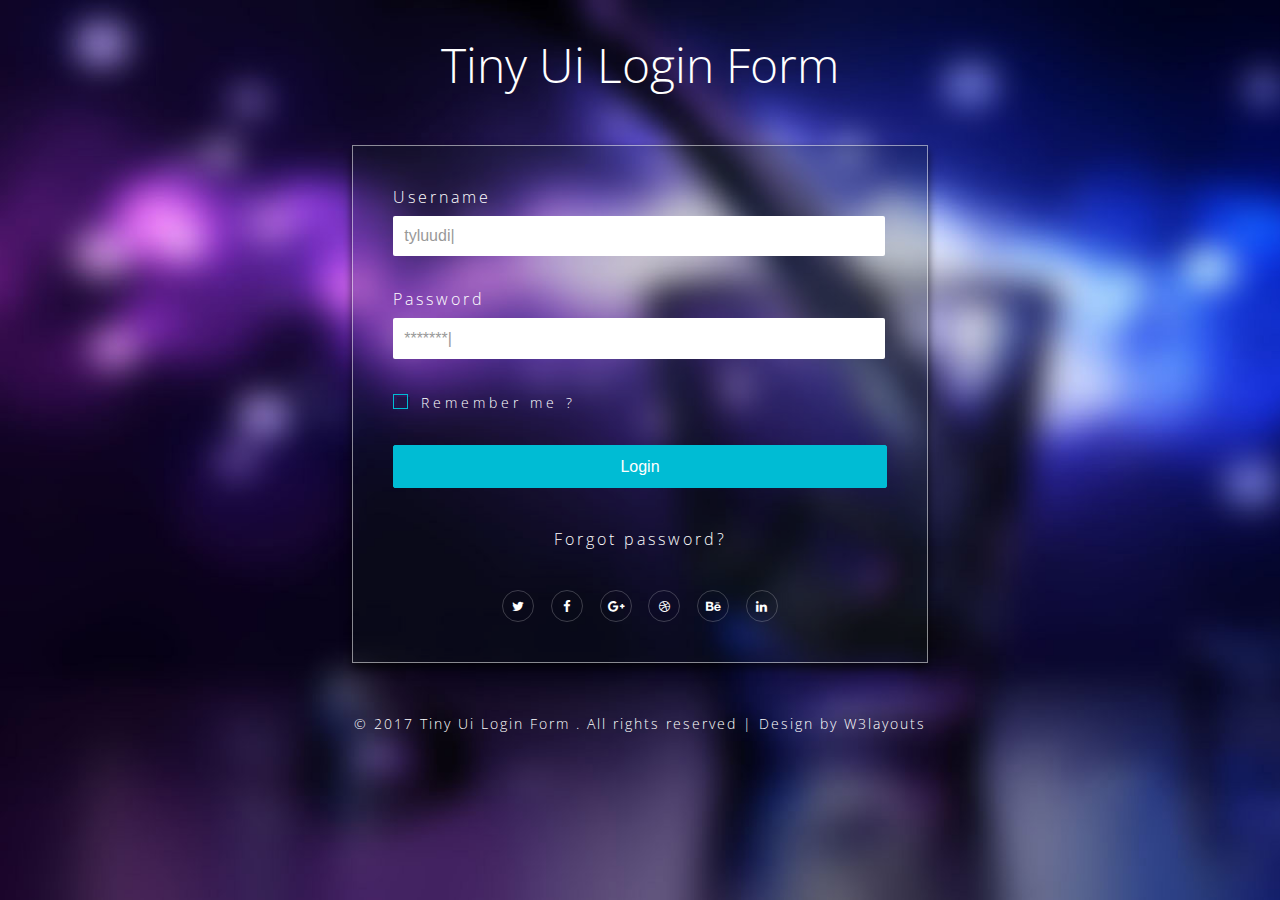
<file: Radius-login-php/resources/index.html>
<!--
Author: W3layouts
Author URL: http://w3layouts.com
License: Creative Commons Attribution 3.0 Unported
License URL: http://creativecommons.org/licenses/by/3.0/
-->
<!DOCTYPE html>
<html>
<head>
<title>Tiny Ui Login Form Flat Responsive Widget Template :: w3layouts</title>
<meta name="viewport" content="width=device-width, initial-scale=1">
<meta http-equiv="Content-Type" content="text/html; charset=utf-8" />
<meta name="keywords" content="Tiny Ui Login Form template Responsive, Login form web template,Flat Pricing tables,Flat Drop downs  Sign up Web Templates, Flat Web Templates, Login sign up Responsive web template, SmartPhone Compatible web template, free webdesigns for Nokia, Samsung, LG, SonyEricsson, Motorola web design" />
<script type="application/x-javascript"> addEventListener("load", function() { setTimeout(hideURLbar, 0); }, false); function hideURLbar(){ window.scrollTo(0,1); } </script>
<!-- Custom Theme files -->
<link href="css/style.css" rel="stylesheet" type="text/css" media="all" />
<link href="css/font-awesome.css" rel="stylesheet">		<!-- font-awesome icons -->
<!-- //Custom Theme files -->
<!-- web font -->
<link href='https://fonts.googleapis.com/css?family=Open+Sans:400,300,600,700,800' rel='stylesheet' type='text/css'><!--web font-->
<!-- //web font -->
</head>
<body>
	<!-- main -->
	<div class="main-agileits">
		<h1>Tiny Ui Login Form</h1>
		<div class="mainw3-agileinfo">
			<!-- login form -->
			<div class="login-form">  
				<div class="login-agileits-top"> 	
					<form action="#" method="post"> 
						<p>Username </p>
						<input id="input1" type="text" class="name" name="username" placeholder="Username" required=""/>
						<p>Password</p>
						<input id="input2" type="password" class="password" name="Password" placeholder=".........." required=""/>  
						<label class="anim">
							<input type="checkbox" class="checkbox">
							<span> Remember me ?</span> 
						</label>   
						<input type="submit" value="Login"> 
					</form> 	
				</div> 
				<div class="login-agileits-bottom"> 
					<h6><a href="#">Forgot password?</a></h6>
				</div>  
				<div class="social-w3lsicon">
					<a href="#" class="social-button twitter"><i class="fa fa-twitter"></i></a>
					<a href="#" class="social-button facebook"><i class="fa fa-facebook"></i></a> 
					<a href="#" class="social-button google"><i class="fa fa-google-plus"></i></a> 
					<a href="#" class="social-button drble"><i class="fa fa-dribbble"></i></a> 
					<a href="#" class="social-button be"><i class="fa fa-behance"></i></a> 
					<a href="#" class="social-button in"><i class="fa fa-linkedin"></i></a> 
				</div>  

			</div> 
		</div>	
	</div>	
	<!-- //main -->
	<!-- copyright -->
	<div class="w3copyright-agile">
		<p>© 2017 Tiny Ui Login Form . All rights reserved | Design by <a href="http://w3layouts.com/" target="_blank">W3layouts</a></p>
	</div>
	<!-- //copyright -->
	<!-- js -->  
	<script src="js/superplaceholder.js"></script>
	<script>
	superplaceholder({
			el: input1,
			sentences: [ 'tyluudinh', 'tyluu', 'dinhty.luu' ],
			options: {
				loop: true,
				startOnFocus: false
			}
		})
		superplaceholder({
			el: input2,
			sentences: [ '********', '******', '*****' ],
			options: {
				loop: true,
				startOnFocus: false 
			}
		})
	</script>
	<!-- //js --> 
</body>
</html>
</file>
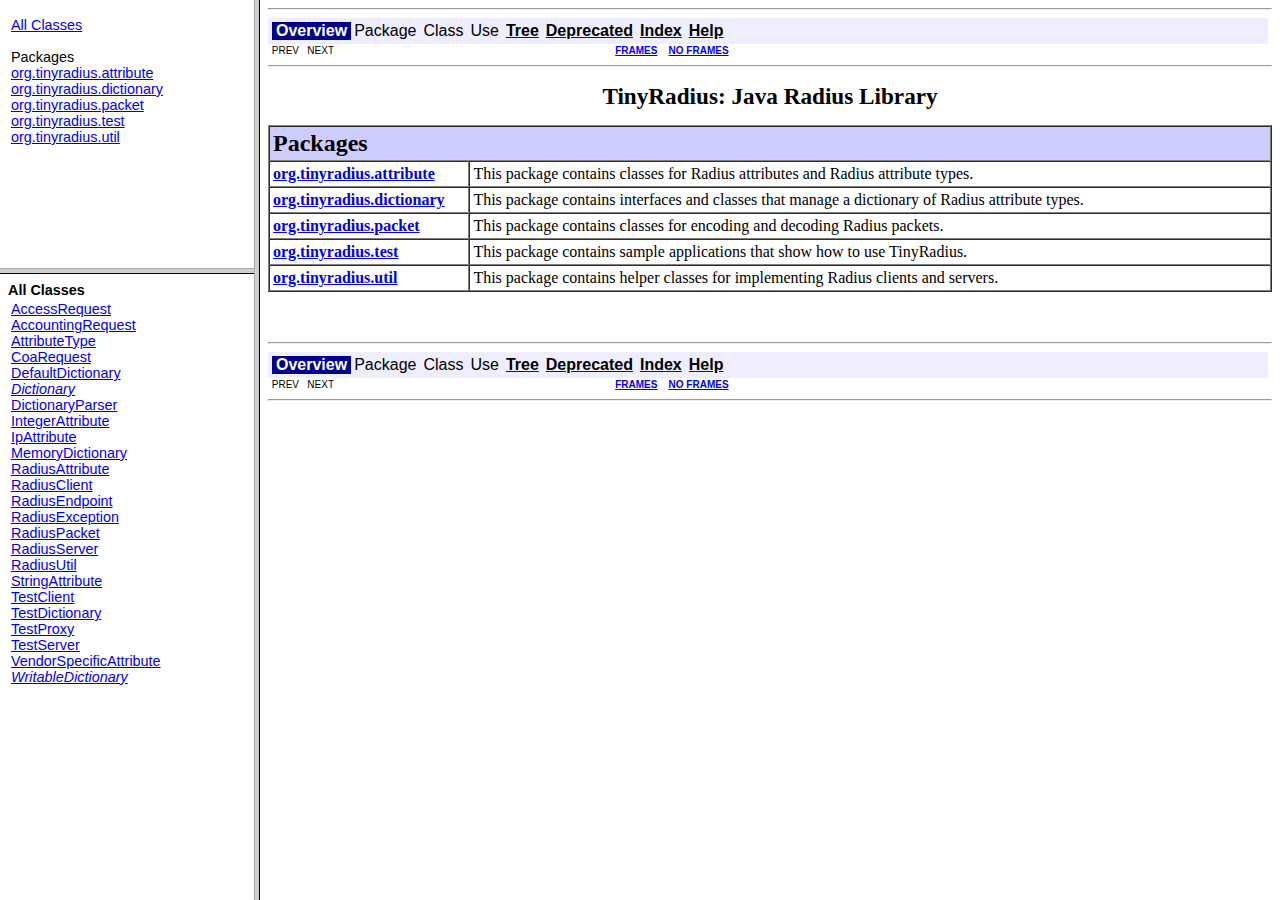
<file: Document/Lib/lib tiny radius/doc/apidoc/index.html>
<!DOCTYPE HTML PUBLIC "-//W3C//DTD HTML 4.01 Frameset//EN" "http://www.w3.org/TR/html4/frameset.dtd">
<!--NewPage-->
<HTML>
<HEAD>
<!-- Generated by javadoc on Wed Feb 03 16:51:54 CET 2010-->
<META http-equiv="Content-Type" content="text/html; charset=iso-8859-1">
<TITLE>
Generated Documentation (Untitled)
</TITLE>
<SCRIPT type="text/javascript">
    targetPage = "" + window.location.search;
    if (targetPage != "" && targetPage != "undefined")
        targetPage = targetPage.substring(1);
    if (targetPage.indexOf(":") != -1)
        targetPage = "undefined";
    function loadFrames() {
        if (targetPage != "" && targetPage != "undefined")
             top.classFrame.location = top.targetPage;
    }
</SCRIPT>
<NOSCRIPT>
</NOSCRIPT>
</HEAD>
<FRAMESET cols="20%,80%" title="" onLoad="top.loadFrames()">
<FRAMESET rows="30%,70%" title="" onLoad="top.loadFrames()">
<FRAME src="overview-frame.html" name="packageListFrame" title="All Packages">
<FRAME src="allclasses-frame.html" name="packageFrame" title="All classes and interfaces (except non-static nested types)">
</FRAMESET>
<FRAME src="overview-summary.html" name="classFrame" title="Package, class and interface descriptions" scrolling="yes">
<NOFRAMES>
<H2>
Frame Alert</H2>

<P>
This document is designed to be viewed using the frames feature. If you see this message, you are using a non-frame-capable web client.
<BR>
Link to<A HREF="overview-summary.html">Non-frame version.</A>
</NOFRAMES>
</FRAMESET>
</HTML>
</file>
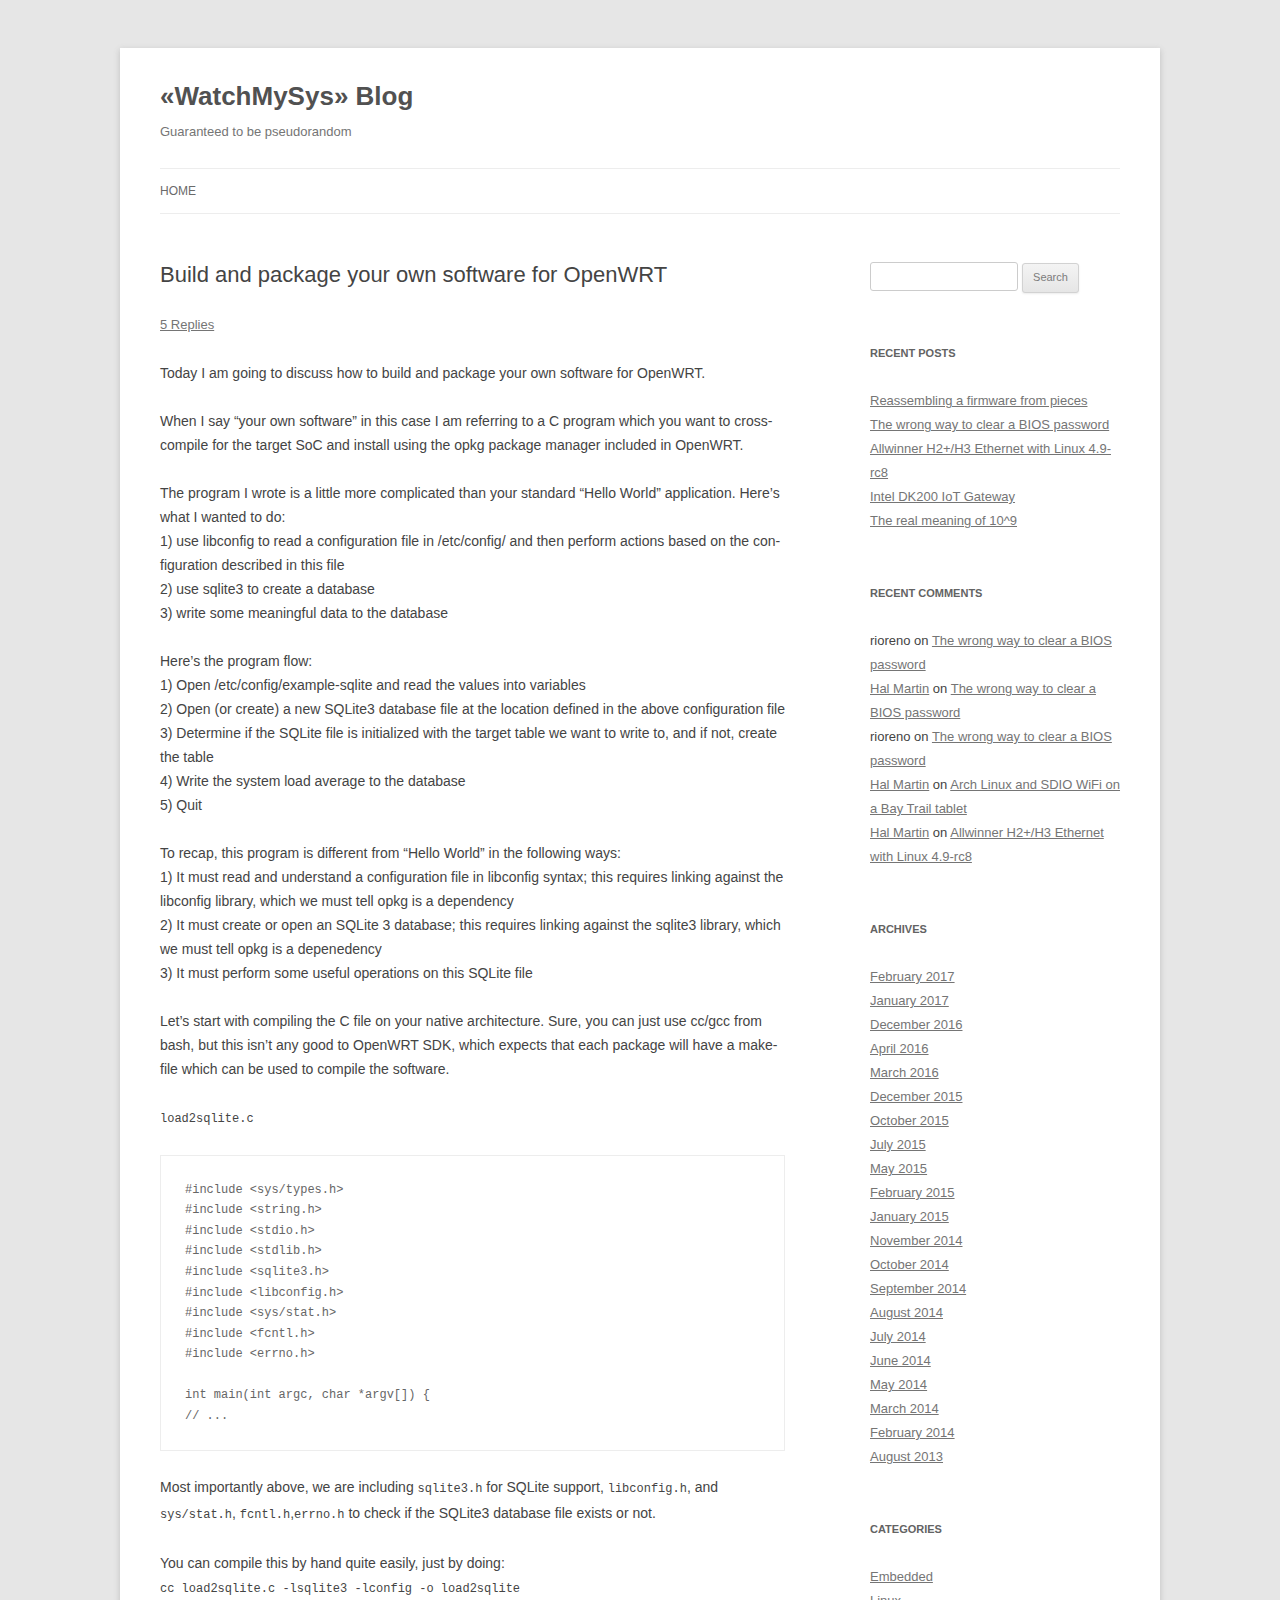
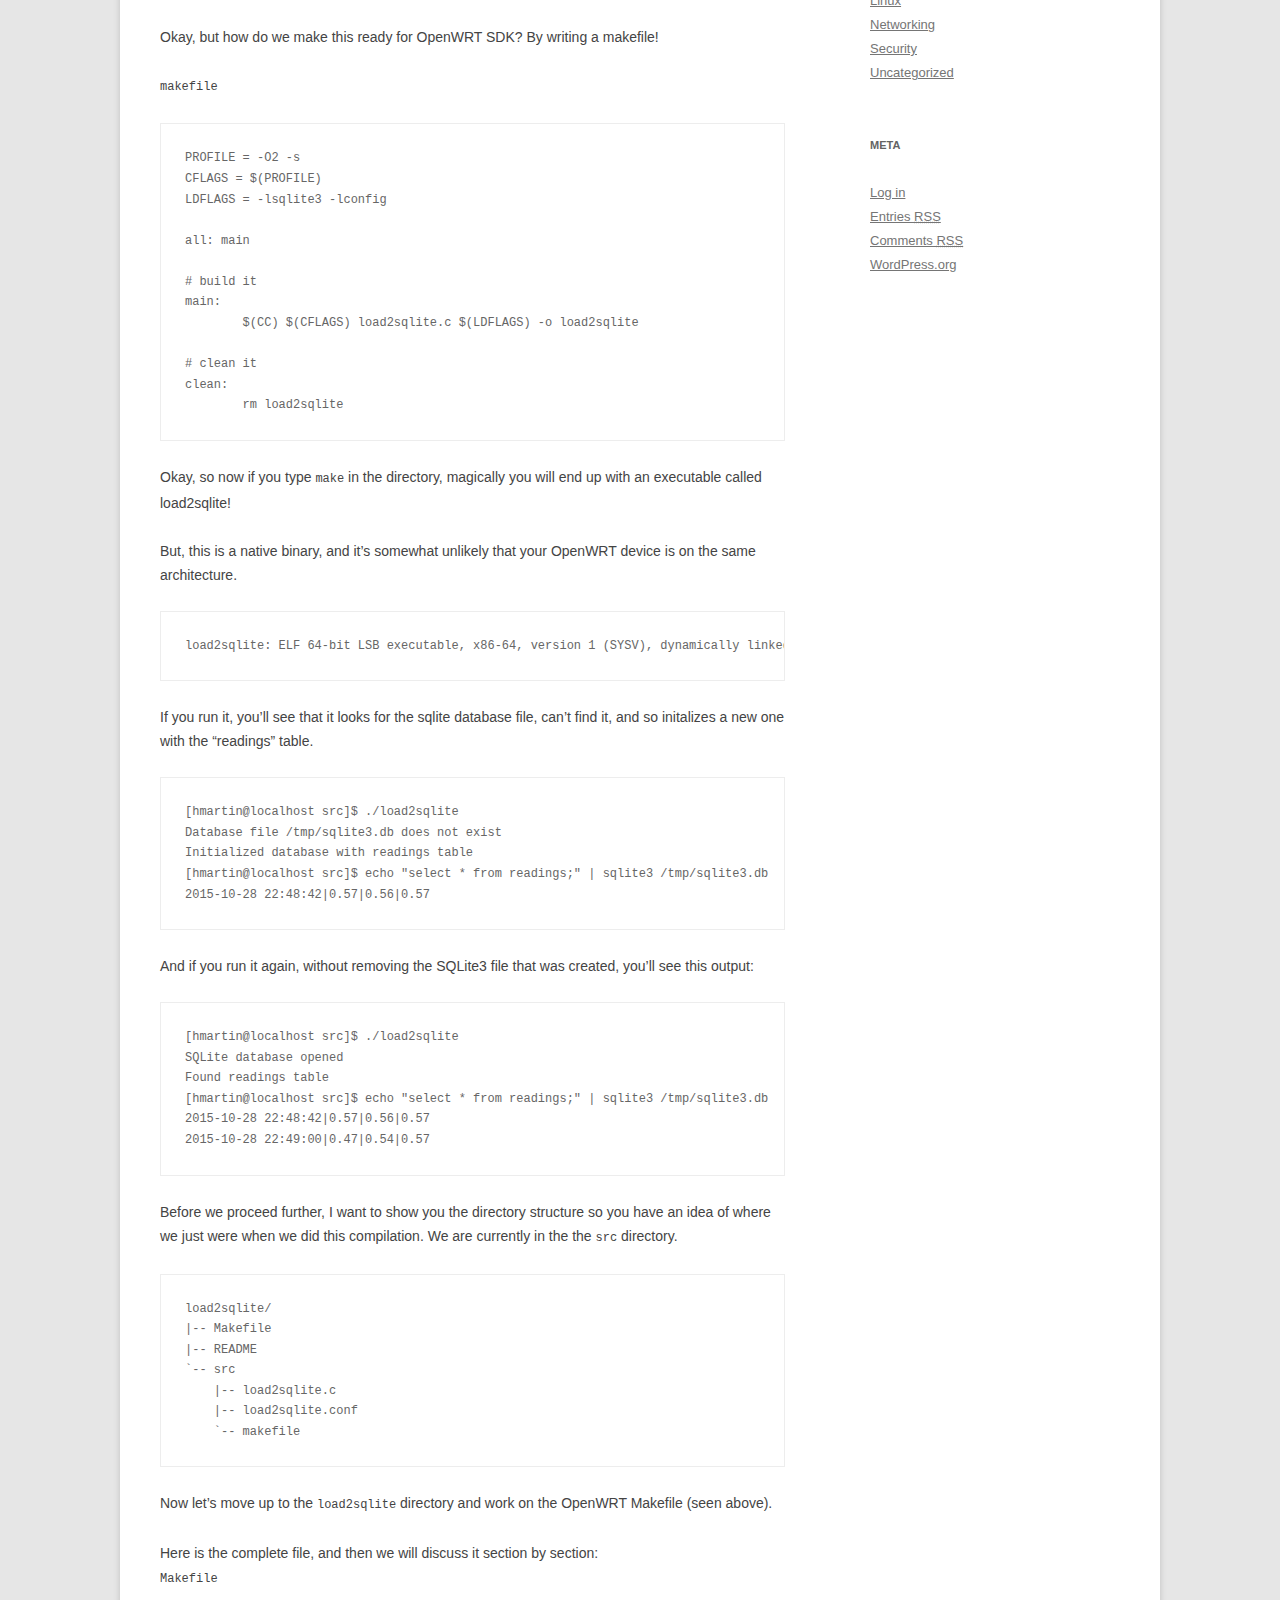
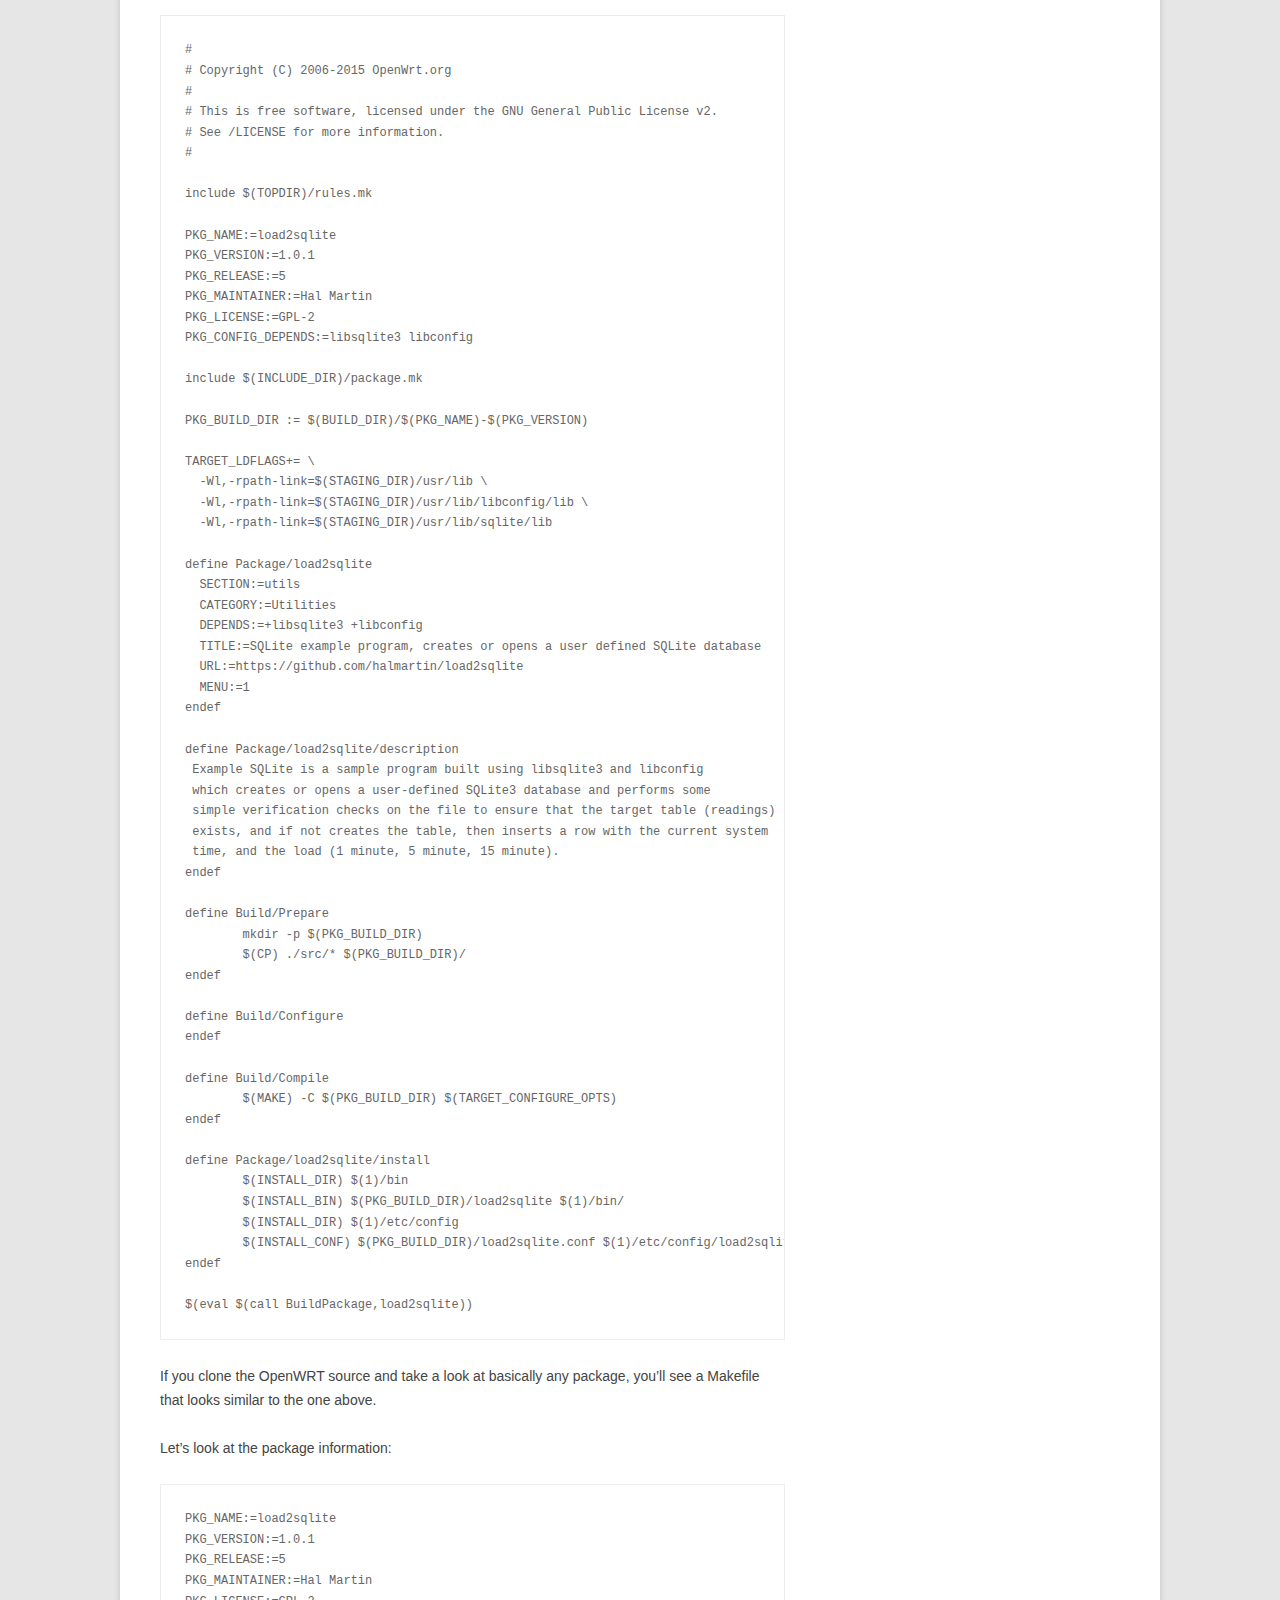
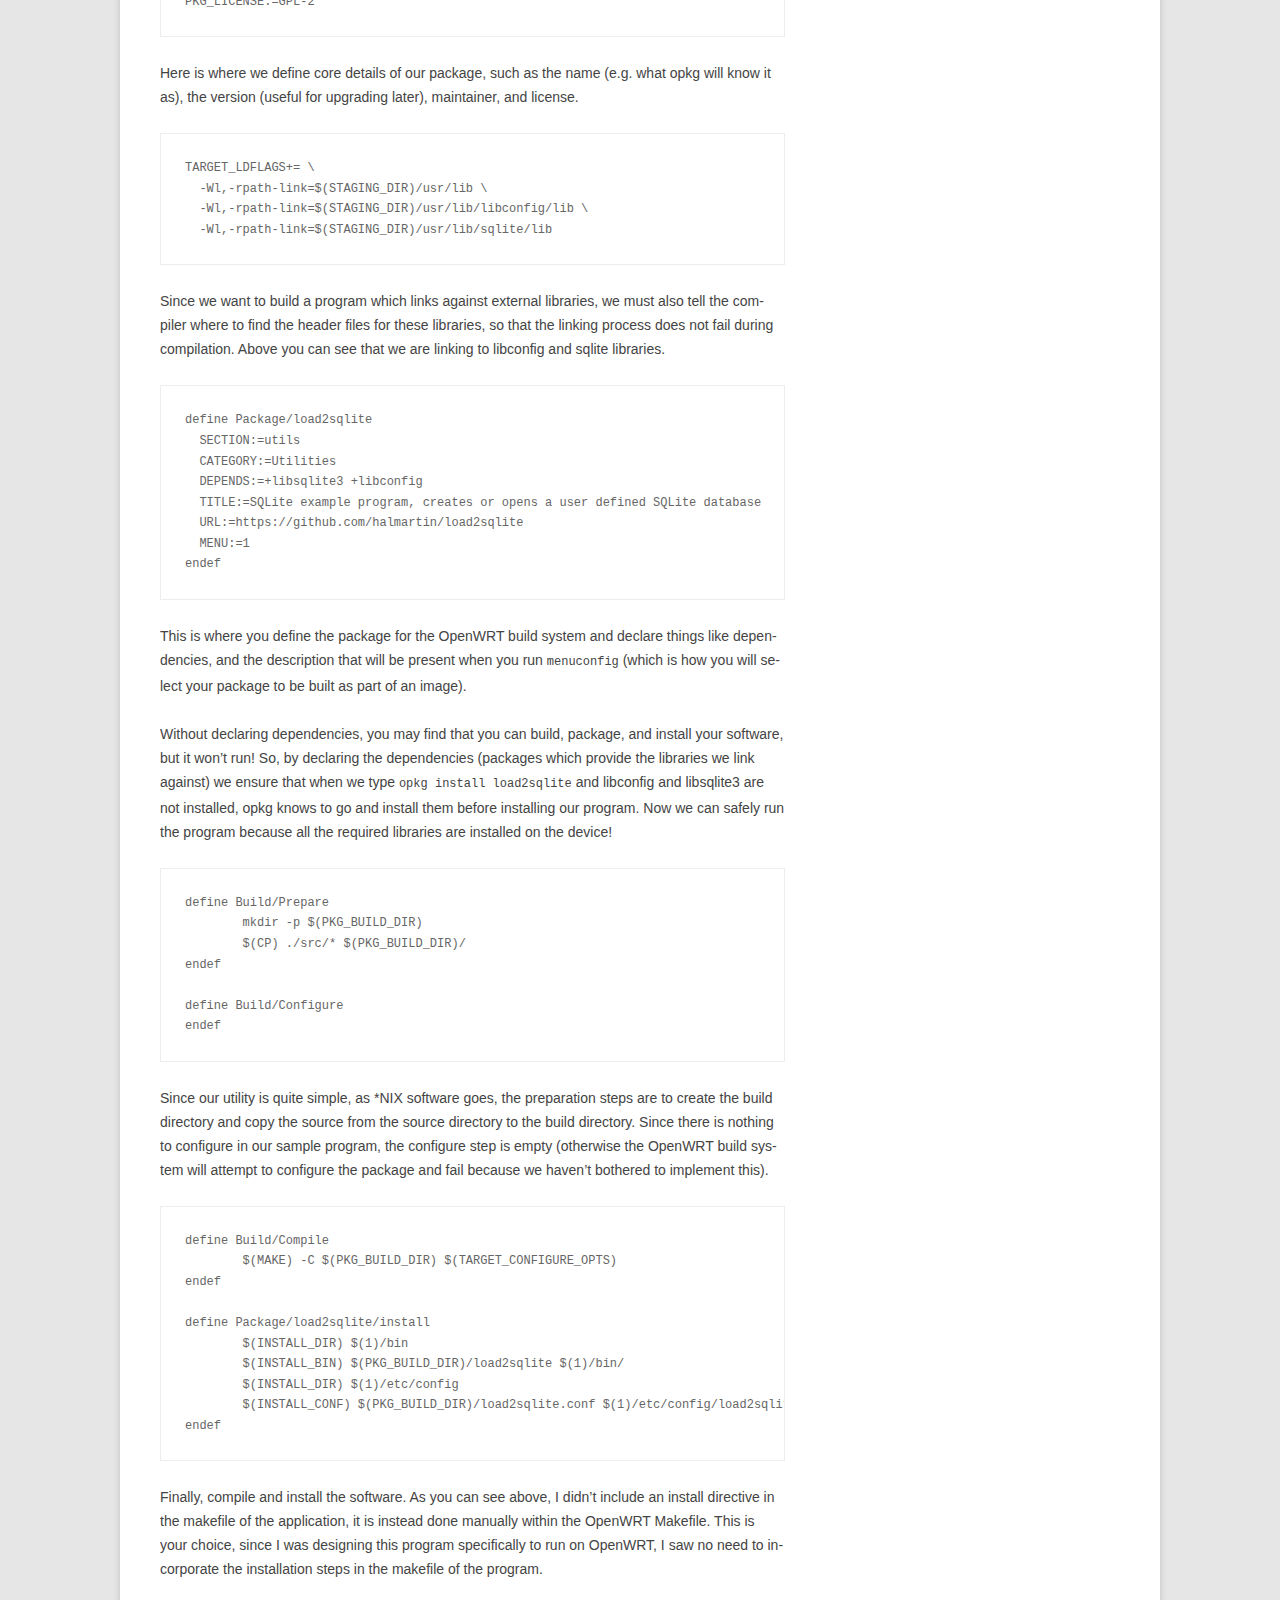
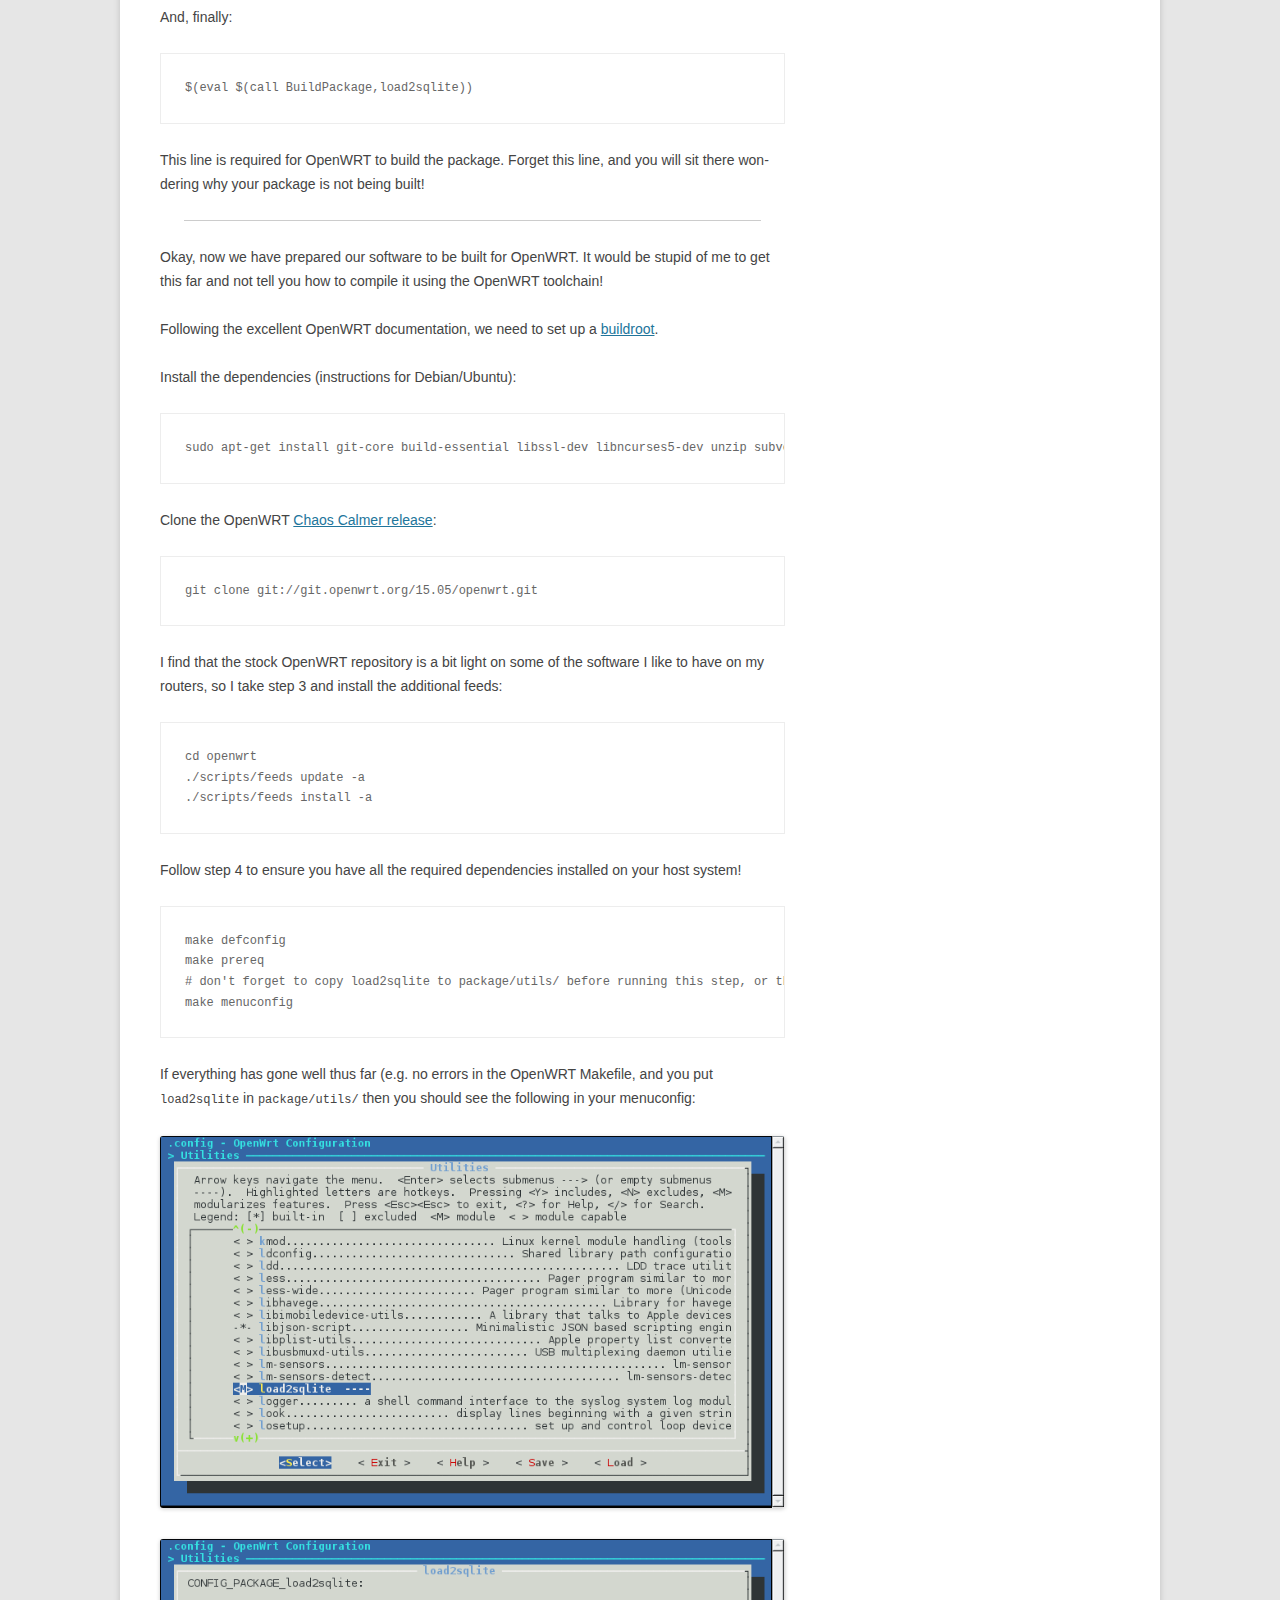
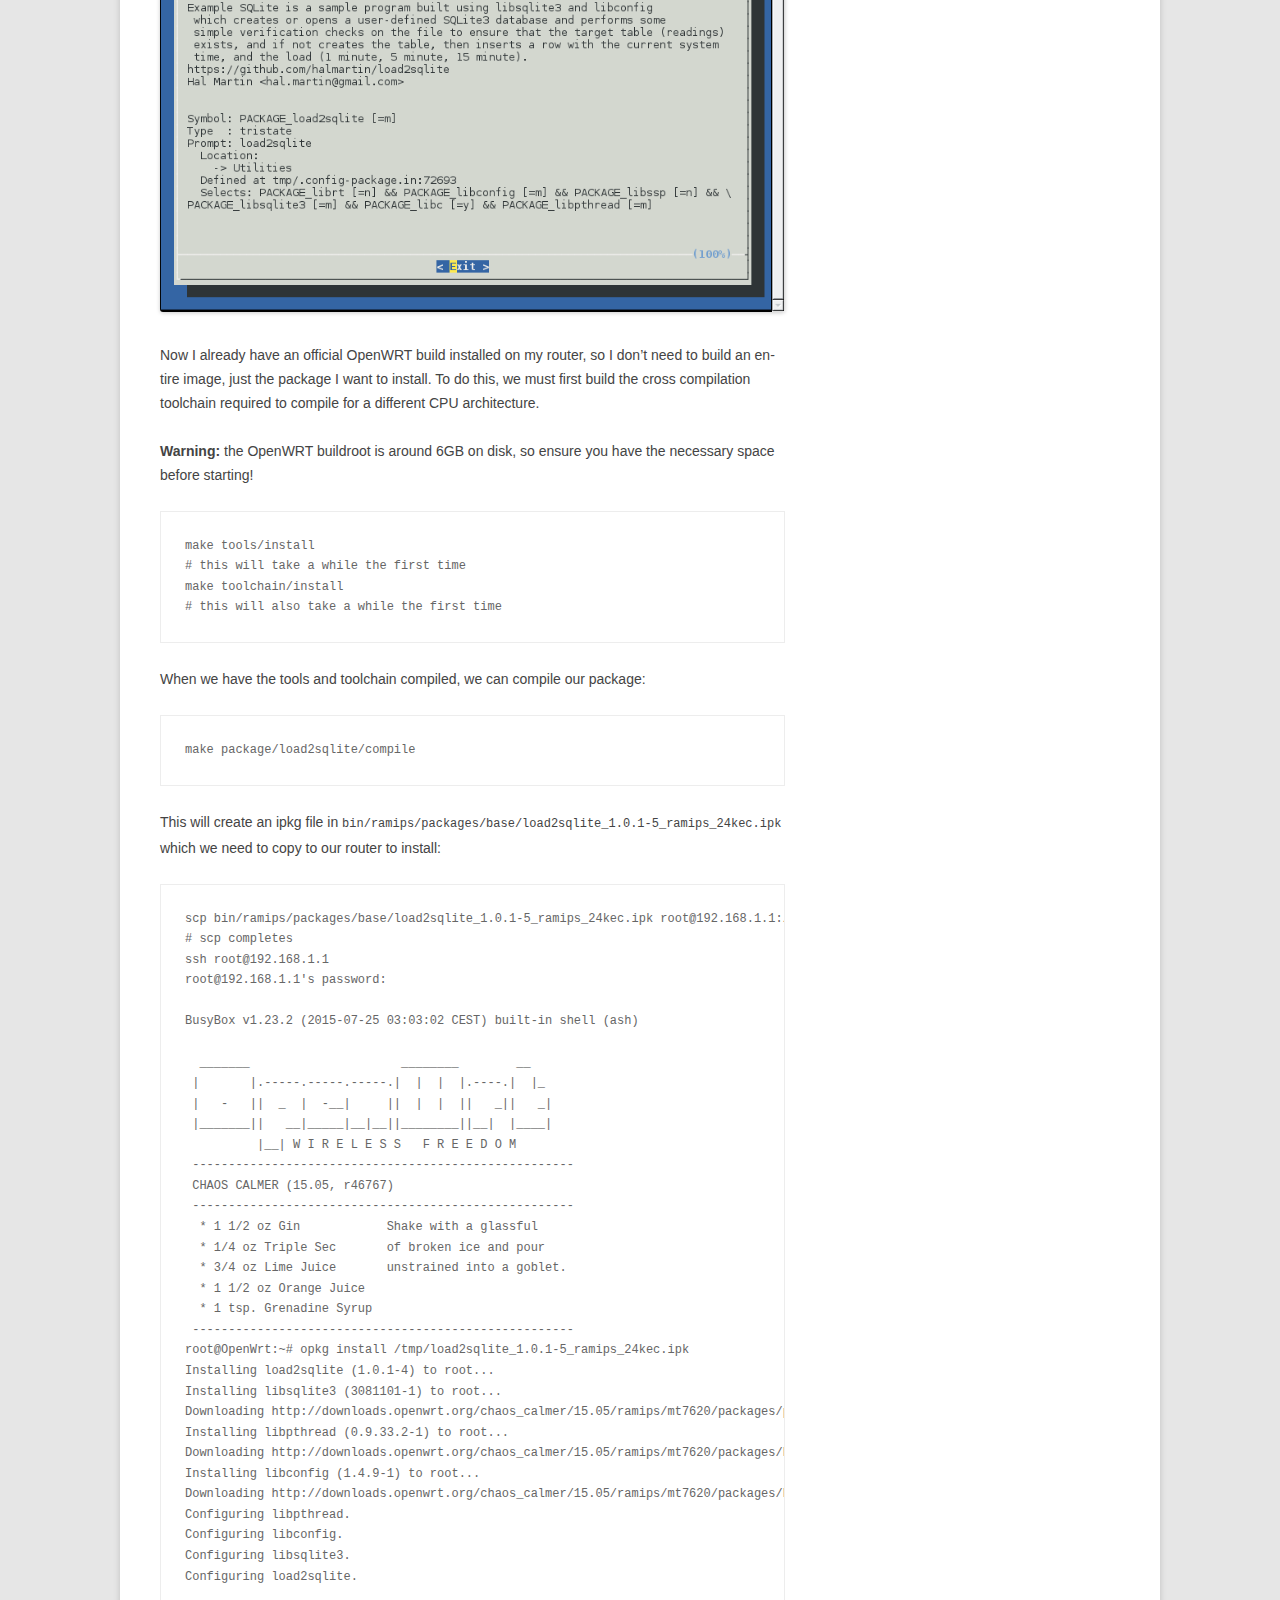
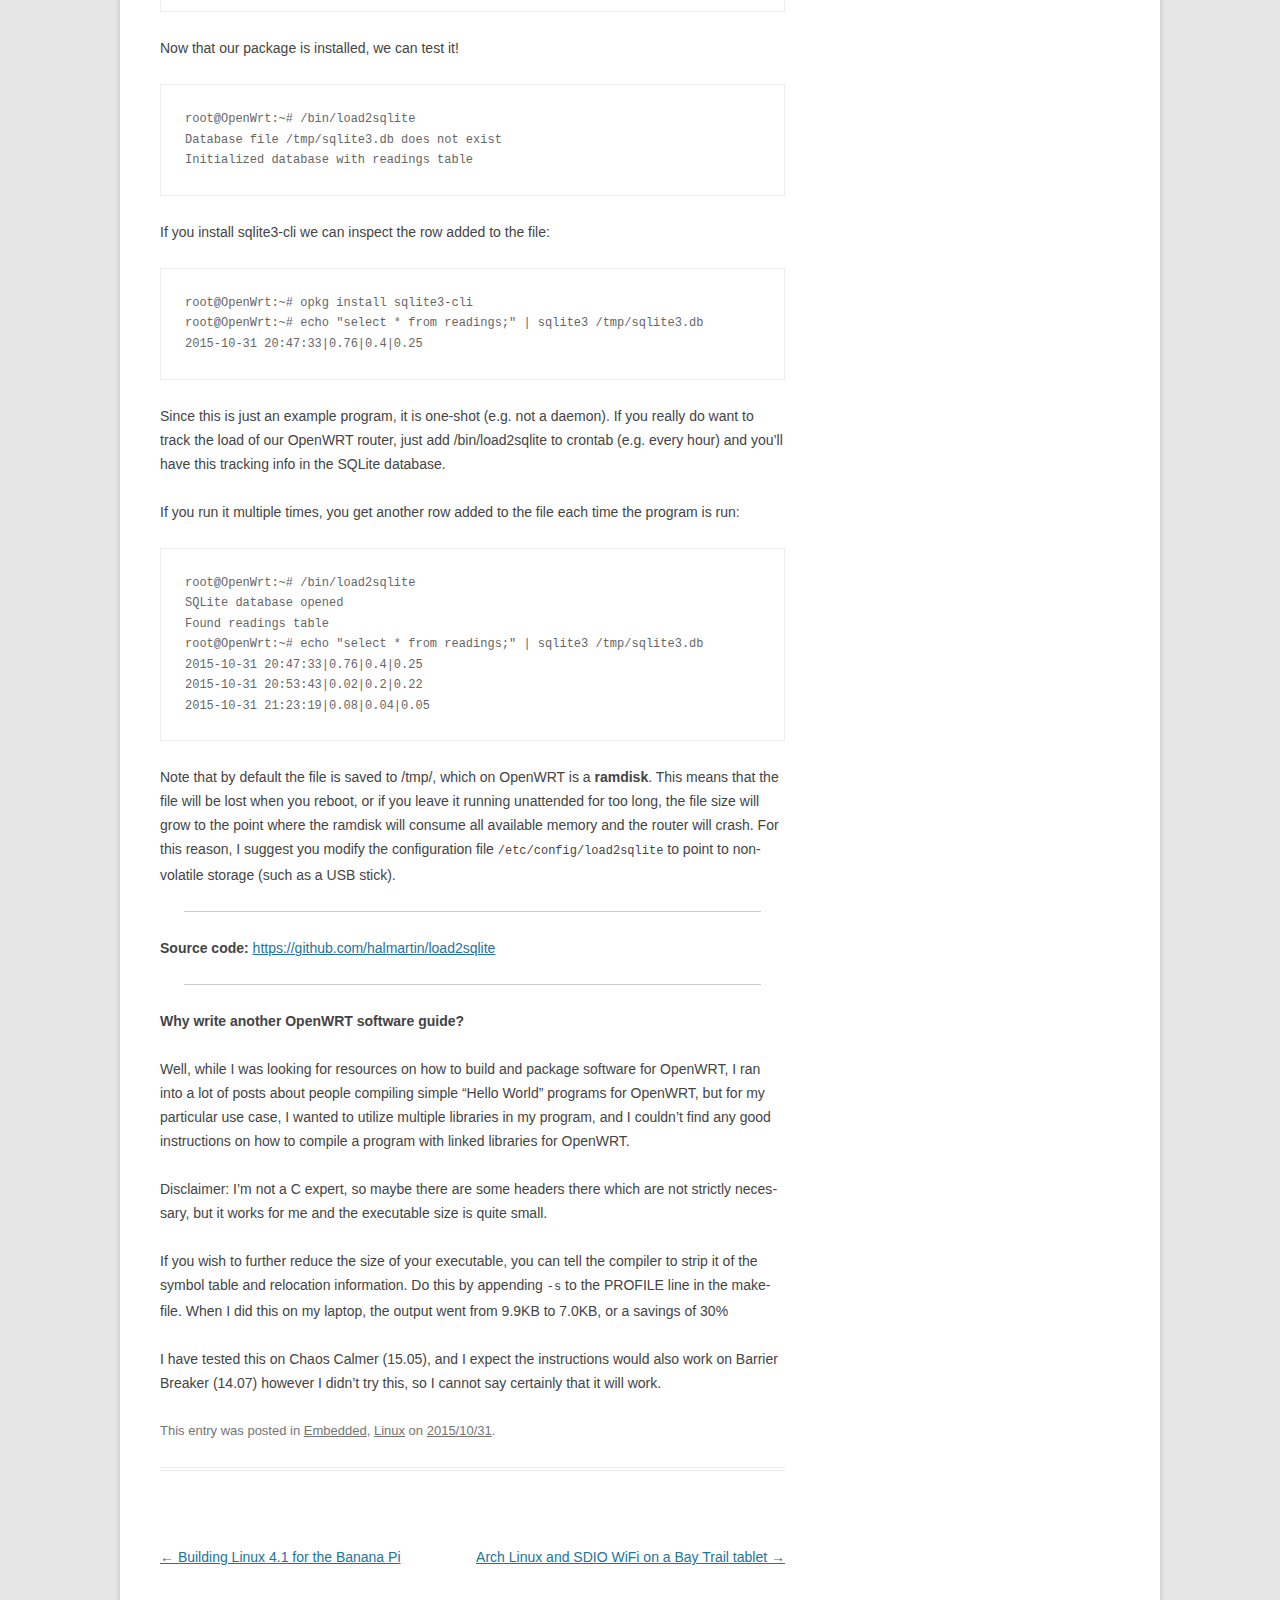
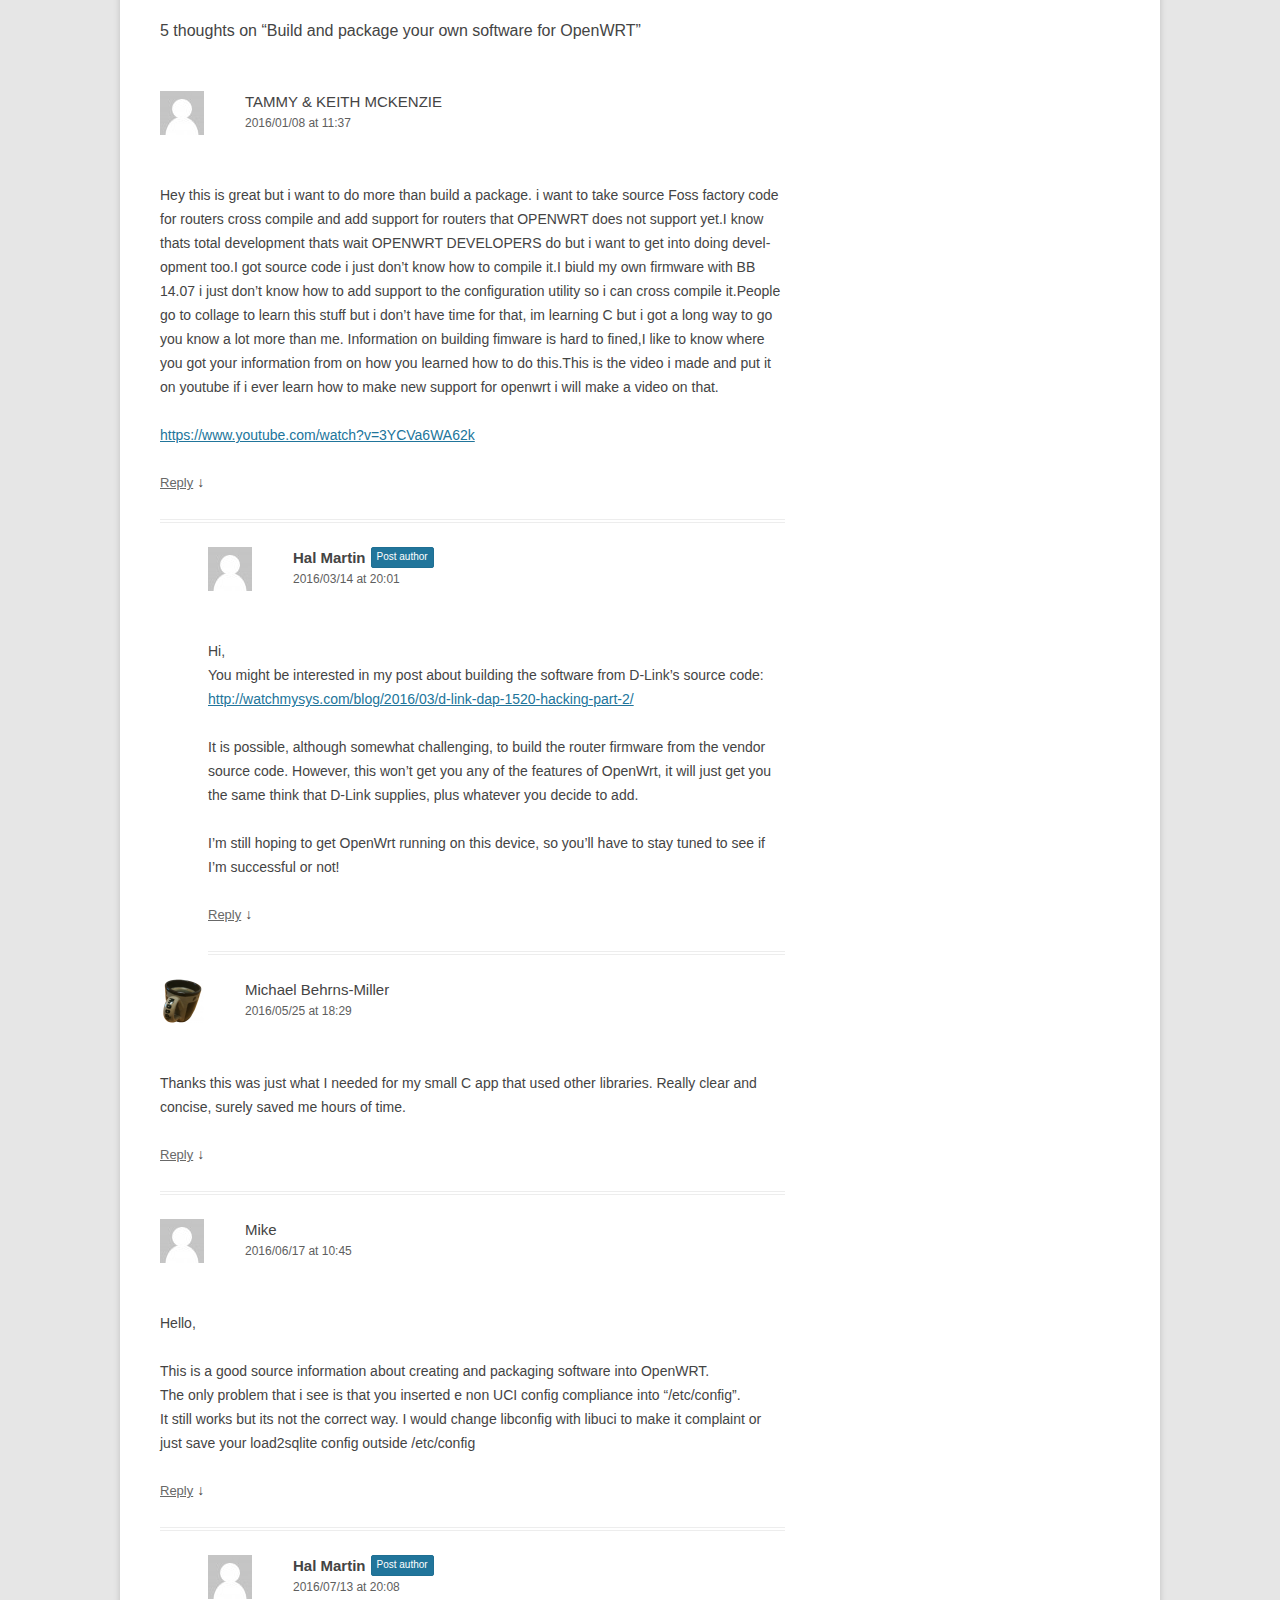
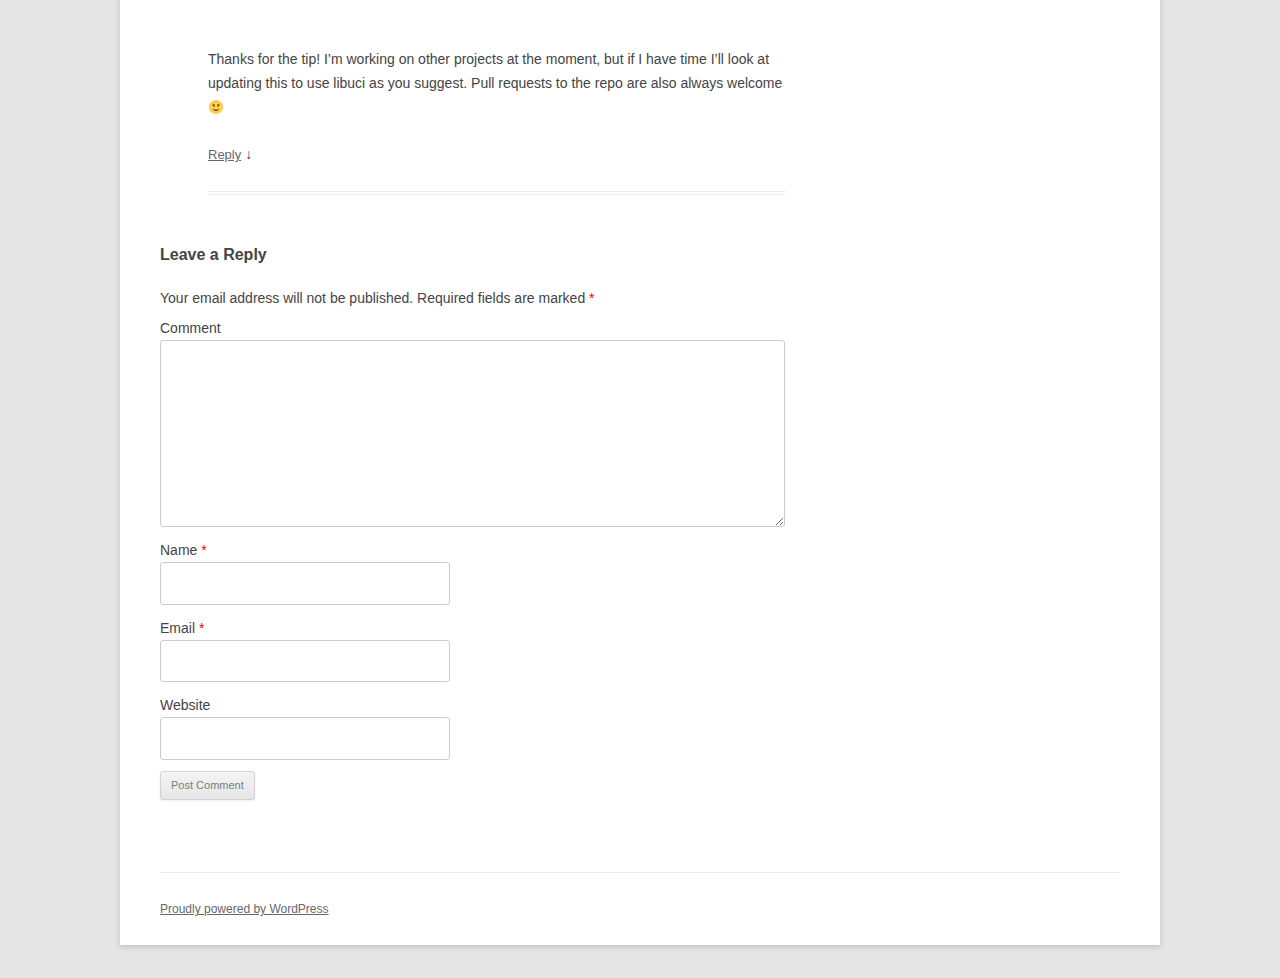
<file: build openwrt/Build and package your own software for OpenWRT _ «WatchMySys» Blog.html>
<!DOCTYPE html>
<!-- saved from url=(0076)https://watchmysys.com/blog/2015/10/build-package-your-software-for-openwrt/ -->
<html lang="en-US"><!--<![endif]--><head><meta http-equiv="Content-Type" content="text/html; charset=UTF-8">

<meta name="viewport" content="width=device-width">
<title>Build and package your own software for OpenWRT | «WatchMySys» Blog</title>
<link rel="profile" href="http://gmpg.org/xfn/11">
<link rel="pingback" href="https://watchmysys.com/blog/xmlrpc.php">
<!--[if lt IE 9]>
<script src="https://watchmysys.com/blog/wp-content/themes/twentytwelve/js/html5.js" type="text/javascript"></script>
<![endif]-->
<link rel="dns-prefetch" href="https://fonts.googleapis.com/">
<link rel="dns-prefetch" href="https://s.w.org/">
<link href="https://fonts.gstatic.com/" crossorigin="" rel="preconnect">
<link rel="alternate" type="application/rss+xml" title="«WatchMySys» Blog » Feed" href="https://watchmysys.com/blog/feed/">
<link rel="alternate" type="application/rss+xml" title="«WatchMySys» Blog » Comments Feed" href="https://watchmysys.com/blog/comments/feed/">
<link rel="alternate" type="application/rss+xml" title="«WatchMySys» Blog » Build and package your own software for OpenWRT Comments Feed" href="https://watchmysys.com/blog/2015/10/build-package-your-software-for-openwrt/feed/">
		<script type="text/javascript">
			window._wpemojiSettings = {"baseUrl":"https:\/\/s.w.org\/images\/core\/emoji\/2.2.1\/72x72\/","ext":".png","svgUrl":"https:\/\/s.w.org\/images\/core\/emoji\/2.2.1\/svg\/","svgExt":".svg","source":{"concatemoji":"https:\/\/watchmysys.com\/blog\/wp-includes\/js\/wp-emoji-release.min.js?ver=4.7.2"}};
			!function(a,b,c){function d(a){var b,c,d,e,f=String.fromCharCode;if(!k||!k.fillText)return!1;switch(k.clearRect(0,0,j.width,j.height),k.textBaseline="top",k.font="600 32px Arial",a){case"flag":return k.fillText(f(55356,56826,55356,56819),0,0),!(j.toDataURL().length<3e3)&&(k.clearRect(0,0,j.width,j.height),k.fillText(f(55356,57331,65039,8205,55356,57096),0,0),b=j.toDataURL(),k.clearRect(0,0,j.width,j.height),k.fillText(f(55356,57331,55356,57096),0,0),c=j.toDataURL(),b!==c);case"emoji4":return k.fillText(f(55357,56425,55356,57341,8205,55357,56507),0,0),d=j.toDataURL(),k.clearRect(0,0,j.width,j.height),k.fillText(f(55357,56425,55356,57341,55357,56507),0,0),e=j.toDataURL(),d!==e}return!1}function e(a){var c=b.createElement("script");c.src=a,c.defer=c.type="text/javascript",b.getElementsByTagName("head")[0].appendChild(c)}var f,g,h,i,j=b.createElement("canvas"),k=j.getContext&&j.getContext("2d");for(i=Array("flag","emoji4"),c.supports={everything:!0,everythingExceptFlag:!0},h=0;h<i.length;h++)c.supports[i[h]]=d(i[h]),c.supports.everything=c.supports.everything&&c.supports[i[h]],"flag"!==i[h]&&(c.supports.everythingExceptFlag=c.supports.everythingExceptFlag&&c.supports[i[h]]);c.supports.everythingExceptFlag=c.supports.everythingExceptFlag&&!c.supports.flag,c.DOMReady=!1,c.readyCallback=function(){c.DOMReady=!0},c.supports.everything||(g=function(){c.readyCallback()},b.addEventListener?(b.addEventListener("DOMContentLoaded",g,!1),a.addEventListener("load",g,!1)):(a.attachEvent("onload",g),b.attachEvent("onreadystatechange",function(){"complete"===b.readyState&&c.readyCallback()})),f=c.source||{},f.concatemoji?e(f.concatemoji):f.wpemoji&&f.twemoji&&(e(f.twemoji),e(f.wpemoji)))}(window,document,window._wpemojiSettings);
		</script><script src="./Build and package your own software for OpenWRT _ «WatchMySys» Blog_files/wp-emoji-release.min.js.tải xuống" type="text/javascript" defer=""></script>
		<style type="text/css">
img.wp-smiley,
img.emoji {
	display: inline !important;
	border: none !important;
	box-shadow: none !important;
	height: 1em !important;
	width: 1em !important;
	margin: 0 .07em !important;
	vertical-align: -0.1em !important;
	background: none !important;
	padding: 0 !important;
}
</style>
<link rel="stylesheet" id="collapseomatic-css-css" href="./Build and package your own software for OpenWRT _ «WatchMySys» Blog_files/light_style.css" type="text/css" media="all">
<link rel="stylesheet" id="twentytwelve-fonts-css" href="./Build and package your own software for OpenWRT _ «WatchMySys» Blog_files/css" type="text/css" media="all">
<link rel="stylesheet" id="twentytwelve-style-css" href="./Build and package your own software for OpenWRT _ «WatchMySys» Blog_files/style.css" type="text/css" media="all">
<!--[if lt IE 9]>
<link rel='stylesheet' id='twentytwelve-ie-css'  href='https://watchmysys.com/blog/wp-content/themes/twentytwelve/css/ie.css?ver=20121010' type='text/css' media='all' />
<![endif]-->
<script type="text/javascript" src="./Build and package your own software for OpenWRT _ «WatchMySys» Blog_files/jquery.js.tải xuống"></script>
<script type="text/javascript" src="./Build and package your own software for OpenWRT _ «WatchMySys» Blog_files/jquery-migrate.min.js.tải xuống"></script>
<link rel="https://api.w.org/" href="https://watchmysys.com/blog/wp-json/">
<link rel="EditURI" type="application/rsd+xml" title="RSD" href="https://watchmysys.com/blog/xmlrpc.php?rsd">
<link rel="wlwmanifest" type="application/wlwmanifest+xml" href="https://watchmysys.com/blog/wp-includes/wlwmanifest.xml"> 
<link rel="prev" title="Building Linux 4.1 for the Banana Pi" href="https://watchmysys.com/blog/2015/07/building-linux-4-1-for-the-banana-pi/">
<link rel="next" title="Arch Linux and SDIO WiFi on a Bay Trail tablet" href="https://watchmysys.com/blog/2015/12/arch-linux-and-sdio-wifi-on-a-bay-trail-tablet/">
<meta name="generator" content="WordPress 4.7.2">
<link rel="canonical" href="https://watchmysys.com/blog/2015/10/build-package-your-software-for-openwrt/">
<link rel="shortlink" href="https://watchmysys.com/blog/?p=461">
<link rel="alternate" type="application/json+oembed" href="https://watchmysys.com/blog/wp-json/oembed/1.0/embed?url=https%3A%2F%2Fwatchmysys.com%2Fblog%2F2015%2F10%2Fbuild-package-your-software-for-openwrt%2F">
<link rel="alternate" type="text/xml+oembed" href="https://watchmysys.com/blog/wp-json/oembed/1.0/embed?url=https%3A%2F%2Fwatchmysys.com%2Fblog%2F2015%2F10%2Fbuild-package-your-software-for-openwrt%2F&amp;format=xml">
		<style type="text/css">.recentcomments a{display:inline !important;padding:0 !important;margin:0 !important;}</style>
		</head>

<body class="post-template-default single single-post postid-461 single-format-standard custom-font-enabled single-author">
<div id="page" class="hfeed site">
	<header id="masthead" class="site-header" role="banner">
		<hgroup>
			<h1 class="site-title"><a href="https://watchmysys.com/blog/" title="«WatchMySys» Blog" rel="home">«WatchMySys» Blog</a></h1>
			<h2 class="site-description">Guaranteed to be pseudorandom</h2>
		</hgroup>

		<nav id="site-navigation" class="main-navigation" role="navigation">
			<button class="menu-toggle">Menu</button>
			<a class="assistive-text" href="https://watchmysys.com/blog/2015/10/build-package-your-software-for-openwrt/#content" title="Skip to content">Skip to content</a>
			<div class="nav-menu"><ul>
<li><a href="https://watchmysys.com/blog/">Home</a></li></ul></div>
		</nav><!-- #site-navigation -->

			</header><!-- #masthead -->

	<div id="main" class="wrapper">
	<div id="primary" class="site-content">
		<div id="content" role="main">

			
				
	<article id="post-461" class="post-461 post type-post status-publish format-standard hentry category-embedded category-linux">
				<header class="entry-header">
			
						<h1 class="entry-title">Build and package your own software for OpenWRT</h1>
										<div class="comments-link">
					<a href="https://watchmysys.com/blog/2015/10/build-package-your-software-for-openwrt/#comments">5 Replies</a>				</div><!-- .comments-link -->
					</header><!-- .entry-header -->

				<div class="entry-content">
			<p>Today I am going to discuss how to build and package your own software for OpenWRT.</p>
<p>When I say “your own software” in this case I am referring to a C program which you want to cross-compile for the target SoC and install using the opkg package manager included in OpenWRT.</p>
<p>The program I wrote is a little more complicated than your standard “Hello World” application. Here’s what I wanted to do:<br>
1) use libconfig to read a configuration file in /etc/config/ and then perform actions based on the configuration described in this file<br>
2) use sqlite3 to create a database<br>
3) write some meaningful data to the database</p>
<p>Here’s the program flow:<br>
1) Open /etc/config/example-sqlite and read the values into variables<br>
2) Open (or create) a new SQLite3 database file at the location defined in the above configuration file<br>
3) Determine if the SQLite file is initialized with the target table we want to write to, and if not, create the table<br>
4) Write the system load average to the database<br>
5) Quit</p>
<p>To recap, this program is different from “Hello World” in the following ways:<br>
1) It must read and understand a configuration file in libconfig syntax; this requires linking against the libconfig library, which we must tell opkg is a dependency<br>
2) It must create or open an SQLite 3 database; this requires linking against the sqlite3 library, which we must tell opkg is a depenedency<br>
3) It must perform some useful operations on this SQLite file</p>
<p>Let’s start with compiling the C file on your native architecture. Sure, you can just use cc/gcc from bash, but this isn’t any good to OpenWRT SDK, which expects that each package will have a makefile which can be used to compile the software.</p>
<p><code>load2sqlite.c</code></p>
<pre>#include &lt;sys/types.h&gt;
#include &lt;string.h&gt;
#include &lt;stdio.h&gt;
#include &lt;stdlib.h&gt;
#include &lt;sqlite3.h&gt;
#include &lt;libconfig.h&gt;
#include &lt;sys/stat.h&gt;
#include &lt;fcntl.h&gt;
#include &lt;errno.h&gt;

int main(int argc, char *argv[]) {
// ...
</pre>
<p>Most importantly above, we are including <code>sqlite3.h</code> for SQLite support, <code>libconfig.h</code>, and <code>sys/stat.h</code>, <code>fcntl.h</code>,<code>errno.h</code> to check if the SQLite3 database file exists or not.</p>
<p>You can compile this by hand quite easily, just by doing:<br>
<code>cc load2sqlite.c -lsqlite3 -lconfig -o load2sqlite</code></p>
<p>Okay, but how do we make this ready for OpenWRT SDK? By writing a makefile!</p>
<p><code>makefile</code></p>
<pre>PROFILE = -O2 -s
CFLAGS = $(PROFILE)
LDFLAGS = -lsqlite3 -lconfig

all: main

# build it
main:
	$(CC) $(CFLAGS) load2sqlite.c $(LDFLAGS) -o load2sqlite

# clean it
clean:
	rm load2sqlite
</pre>
<p>Okay, so now if you type <code>make</code> in the directory, magically you will end up with an executable called load2sqlite!</p>
<p>But, this is a native binary, and it’s somewhat unlikely that your OpenWRT device is on the same architecture.</p>
<pre>load2sqlite: ELF 64-bit LSB executable, x86-64, version 1 (SYSV), dynamically linked, interpreter /lib64/ld-linux-x86-64.so.2, for GNU/Linux 2.6.32, BuildID[sha1]=9661b88e92b553d0556cbeeafccf04d2526c770f, stripped
</pre>
<p>If you run it, you’ll see that it looks for the sqlite database file, can’t find it, and so initalizes a new one with the “readings” table.</p>
<pre>[hmartin@localhost src]$ ./load2sqlite 
Database file /tmp/sqlite3.db does not exist
Initialized database with readings table
[hmartin@localhost src]$ echo "select * from readings;" | sqlite3 /tmp/sqlite3.db 
2015-10-28 22:48:42|0.57|0.56|0.57
</pre>
<p>And if you run it again, without removing the SQLite3 file that was created, you’ll see this output:</p>
<pre>[hmartin@localhost src]$ ./load2sqlite
SQLite database opened
Found readings table
[hmartin@localhost src]$ echo "select * from readings;" | sqlite3 /tmp/sqlite3.db 
2015-10-28 22:48:42|0.57|0.56|0.57
2015-10-28 22:49:00|0.47|0.54|0.57
</pre>
<p>Before we proceed further, I want to show you the directory structure so you have an idea of where we just were when we did this compilation. We are currently in the the <code>src</code> directory.</p>
<pre>load2sqlite/
|-- Makefile
|-- README
`-- src
    |-- load2sqlite.c
    |-- load2sqlite.conf
    `-- makefile
</pre>
<p>Now let’s move up to the <code>load2sqlite</code> directory and work on the OpenWRT Makefile (seen above).</p>
<p>Here is the complete file, and then we will discuss it section by section:<br>
<code>Makefile</code></p>
<pre>#
# Copyright (C) 2006-2015 OpenWrt.org
#
# This is free software, licensed under the GNU General Public License v2.
# See /LICENSE for more information.
#

include $(TOPDIR)/rules.mk

PKG_NAME:=load2sqlite
PKG_VERSION:=1.0.1
PKG_RELEASE:=5
PKG_MAINTAINER:=Hal Martin 
PKG_LICENSE:=GPL-2
PKG_CONFIG_DEPENDS:=libsqlite3 libconfig

include $(INCLUDE_DIR)/package.mk

PKG_BUILD_DIR := $(BUILD_DIR)/$(PKG_NAME)-$(PKG_VERSION)

TARGET_LDFLAGS+= \
  -Wl,-rpath-link=$(STAGING_DIR)/usr/lib \
  -Wl,-rpath-link=$(STAGING_DIR)/usr/lib/libconfig/lib \
  -Wl,-rpath-link=$(STAGING_DIR)/usr/lib/sqlite/lib

define Package/load2sqlite
  SECTION:=utils
  CATEGORY:=Utilities
  DEPENDS:=+libsqlite3 +libconfig
  TITLE:=SQLite example program, creates or opens a user defined SQLite database
  URL:=https://github.com/halmartin/load2sqlite
  MENU:=1
endef

define Package/load2sqlite/description
 Example SQLite is a sample program built using libsqlite3 and libconfig
 which creates or opens a user-defined SQLite3 database and performs some
 simple verification checks on the file to ensure that the target table (readings)
 exists, and if not creates the table, then inserts a row with the current system
 time, and the load (1 minute, 5 minute, 15 minute).
endef

define Build/Prepare
	mkdir -p $(PKG_BUILD_DIR)
	$(CP) ./src/* $(PKG_BUILD_DIR)/
endef

define Build/Configure
endef

define Build/Compile
	$(MAKE) -C $(PKG_BUILD_DIR) $(TARGET_CONFIGURE_OPTS)
endef

define Package/load2sqlite/install
	$(INSTALL_DIR) $(1)/bin
	$(INSTALL_BIN) $(PKG_BUILD_DIR)/load2sqlite $(1)/bin/
	$(INSTALL_DIR) $(1)/etc/config
	$(INSTALL_CONF) $(PKG_BUILD_DIR)/load2sqlite.conf $(1)/etc/config/load2sqlite
endef

$(eval $(call BuildPackage,load2sqlite))
</pre>
<p>If you clone the OpenWRT source and take a look at basically any package, you’ll see a Makefile that looks similar to the one above.</p>
<p>Let’s look at the package information:</p>
<pre>PKG_NAME:=load2sqlite
PKG_VERSION:=1.0.1
PKG_RELEASE:=5
PKG_MAINTAINER:=Hal Martin 
PKG_LICENSE:=GPL-2
</pre>
<p>Here is where we define core details of our package, such as the name (e.g. what opkg will know it as), the version (useful for upgrading later), maintainer, and license.</p>
<pre>TARGET_LDFLAGS+= \
  -Wl,-rpath-link=$(STAGING_DIR)/usr/lib \
  -Wl,-rpath-link=$(STAGING_DIR)/usr/lib/libconfig/lib \
  -Wl,-rpath-link=$(STAGING_DIR)/usr/lib/sqlite/lib
</pre>
<p>Since we want to build a program which links against external libraries, we must also tell the compiler where to find the header files for these libraries, so that the linking process does not fail during compilation. Above you can see that we are linking to libconfig and sqlite libraries.</p>
<pre>define Package/load2sqlite
  SECTION:=utils
  CATEGORY:=Utilities
  DEPENDS:=+libsqlite3 +libconfig
  TITLE:=SQLite example program, creates or opens a user defined SQLite database
  URL:=https://github.com/halmartin/load2sqlite
  MENU:=1
endef
</pre>
<p>This is where you define the package for the OpenWRT build system and declare things like dependencies, and the description that will be present when you run <code>menuconfig</code> (which is how you will select your package to be built as part of an image).</p>
<p>Without declaring dependencies, you may find that you can build, package, and install your software, but it won’t run! So, by declaring the dependencies (packages which provide the libraries we link against) we ensure that when we type <code>opkg install load2sqlite</code> and libconfig and libsqlite3 are not installed, opkg knows to go and install them before installing our program. Now we can safely run the program because all the required libraries are installed on the device! </p>
<pre>define Build/Prepare
	mkdir -p $(PKG_BUILD_DIR)
	$(CP) ./src/* $(PKG_BUILD_DIR)/
endef

define Build/Configure
endef
</pre>
<p>Since our utility is quite simple, as *NIX software goes, the preparation steps are to create the build directory and copy the source from the source directory to the build directory. Since there is nothing to configure in our sample program, the configure step is empty (otherwise the OpenWRT build system will attempt to configure the package and fail because we haven’t bothered to implement this).</p>
<pre>define Build/Compile
	$(MAKE) -C $(PKG_BUILD_DIR) $(TARGET_CONFIGURE_OPTS)
endef

define Package/load2sqlite/install
	$(INSTALL_DIR) $(1)/bin
	$(INSTALL_BIN) $(PKG_BUILD_DIR)/load2sqlite $(1)/bin/
	$(INSTALL_DIR) $(1)/etc/config
	$(INSTALL_CONF) $(PKG_BUILD_DIR)/load2sqlite.conf $(1)/etc/config/load2sqlite
endef
</pre>
<p>Finally, compile and install the software. As you can see above, I didn’t include an install directive in the makefile of the application, it is instead done manually within the OpenWRT Makefile. This is your choice, since I was designing this program specifically to run on OpenWRT, I saw no need to incorporate the installation steps in the makefile of the program.</p>
<p>And, finally:</p>
<pre>$(eval $(call BuildPackage,load2sqlite))
</pre>
<p>This line is required for OpenWRT to build the package. Forget this line, and you will sit there wondering why your package is not being built!</p>
<hr>
<p>Okay, now we have prepared our software to be built for OpenWRT. It would be stupid of me to get this far and not tell you how to compile it using the OpenWRT toolchain!</p>
<p>Following the excellent OpenWRT documentation, we need to set up a <a href="http://wiki.openwrt.org/doc/howto/buildroot.exigence">buildroot</a>.</p>
<p>Install the dependencies (instructions for Debian/Ubuntu):</p>
<pre>sudo apt-get install git-core build-essential libssl-dev libncurses5-dev unzip subversion mercurial
</pre>
<p>Clone the OpenWRT <a href="http://wiki.openwrt.org/doc/howto/buildroot.exigence#downloading_sources">Chaos Calmer release</a>:</p>
<pre>git clone git://git.openwrt.org/15.05/openwrt.git
</pre>
<p>I find that the stock OpenWRT repository is a bit light on some of the software I like to have on my routers, so I take step 3 and install the additional feeds:</p>
<pre>cd openwrt
./scripts/feeds update -a
./scripts/feeds install -a
</pre>
<p>Follow step 4 to ensure you have all the required dependencies installed on your host system!</p>
<pre>make defconfig
make prereq
# don't forget to copy load2sqlite to package/utils/ before running this step, or the package won't appear in the menu!
make menuconfig
</pre>
<p>If everything has gone well thus far (e.g. no errors in the OpenWRT Makefile, and you put <code>load2sqlite</code> in <code>package/utils/</code> then you should see the following in your menuconfig:</p>
<p><a href="./Build and package your own software for OpenWRT _ «WatchMySys» Blog_files/menuconfig_load2sqlite.png"><img src="./Build and package your own software for OpenWRT _ «WatchMySys» Blog_files/menuconfig_load2sqlite.png" alt="menuconfig_load2sqlite" width="762" height="454" class="alignnone size-full wp-image-497"></a></p>
<p><a href="./Build and package your own software for OpenWRT _ «WatchMySys» Blog_files/menuconfig_load2sqlite_desc.png"><img src="./Build and package your own software for OpenWRT _ «WatchMySys» Blog_files/menuconfig_load2sqlite_desc.png" alt="menuconfig_load2sqlite_desc" width="762" height="454" class="alignnone size-full wp-image-498"></a></p>
<p>Now I already have an official OpenWRT build installed on my router, so I don’t need to build an entire image, just the package I want to install. To do this, we must first build the cross compilation toolchain required to compile for a different CPU architecture.</p>
<p><strong>Warning:</strong> the OpenWRT buildroot is around 6GB on disk, so ensure you have the necessary space before starting!</p>
<pre>make tools/install
# this will take a while the first time
make toolchain/install
# this will also take a while the first time
</pre>
<p>When we have the tools and toolchain compiled, we can compile our package:</p>
<pre>make package/load2sqlite/compile
</pre>
<p>This will create an ipkg file in <code>bin/ramips/packages/base/load2sqlite_1.0.1-5_ramips_24kec.ipk</code> which we need to copy to our router to install:</p>
<pre>scp bin/ramips/packages/base/load2sqlite_1.0.1-5_ramips_24kec.ipk root@192.168.1.1:/tmp/
# scp completes
ssh root@192.168.1.1
root@192.168.1.1's password:

BusyBox v1.23.2 (2015-07-25 03:03:02 CEST) built-in shell (ash)

  _______                     ________        __
 |       |.-----.-----.-----.|  |  |  |.----.|  |_
 |   -   ||  _  |  -__|     ||  |  |  ||   _||   _|
 |_______||   __|_____|__|__||________||__|  |____|
          |__| W I R E L E S S   F R E E D O M
 -----------------------------------------------------
 CHAOS CALMER (15.05, r46767)
 -----------------------------------------------------
  * 1 1/2 oz Gin            Shake with a glassful
  * 1/4 oz Triple Sec       of broken ice and pour
  * 3/4 oz Lime Juice       unstrained into a goblet.
  * 1 1/2 oz Orange Juice
  * 1 tsp. Grenadine Syrup
 -----------------------------------------------------
root@OpenWrt:~# opkg install /tmp/load2sqlite_1.0.1-5_ramips_24kec.ipk 
Installing load2sqlite (1.0.1-4) to root...
Installing libsqlite3 (3081101-1) to root...
Downloading http://downloads.openwrt.org/chaos_calmer/15.05/ramips/mt7620/packages/packages/libsqlite3_3081101-1_ramips_24kec.ipk.
Installing libpthread (0.9.33.2-1) to root...
Downloading http://downloads.openwrt.org/chaos_calmer/15.05/ramips/mt7620/packages/base/libpthread_0.9.33.2-1_ramips_24kec.ipk.
Installing libconfig (1.4.9-1) to root...
Downloading http://downloads.openwrt.org/chaos_calmer/15.05/ramips/mt7620/packages/base/libconfig_1.4.9-1_ramips_24kec.ipk.
Configuring libpthread.
Configuring libconfig.
Configuring libsqlite3.
Configuring load2sqlite.
</pre>
<p>Now that our package is installed, we can test it!</p>
<pre>root@OpenWrt:~# /bin/load2sqlite 
Database file /tmp/sqlite3.db does not exist
Initialized database with readings table
</pre>
<p>If you install sqlite3-cli we can inspect the row added to the file:</p>
<pre>root@OpenWrt:~# opkg install sqlite3-cli
root@OpenWrt:~# echo "select * from readings;" | sqlite3 /tmp/sqlite3.db 
2015-10-31 20:47:33|0.76|0.4|0.25
</pre>
<p>Since this is just an example program, it is one-shot (e.g. not a daemon). If you really do want to track the load of our OpenWRT router, just add /bin/load2sqlite to crontab (e.g. every hour) and you’ll have this tracking info in the SQLite database.</p>
<p>If you run it multiple times, you get another row added to the file each time the program is run:</p>
<pre>root@OpenWrt:~# /bin/load2sqlite 
SQLite database opened
Found readings table
root@OpenWrt:~# echo "select * from readings;" | sqlite3 /tmp/sqlite3.db 
2015-10-31 20:47:33|0.76|0.4|0.25
2015-10-31 20:53:43|0.02|0.2|0.22
2015-10-31 21:23:19|0.08|0.04|0.05
</pre>
<p>Note that by default the file is saved to /tmp/, which on OpenWRT is a <strong>ramdisk</strong>. This means that the file will be lost when you reboot, or if you leave it running unattended for too long, the file size will grow to the point where the ramdisk will consume all available memory and the router will crash. For this reason, I suggest you modify the configuration file <code>/etc/config/load2sqlite</code> to point to non-volatile storage (such as a USB stick).</p>
<hr>
<p><strong>Source code:</strong> <a href="https://github.com/halmartin/load2sqlite">https://github.com/halmartin/load2sqlite</a></p>
<hr>
<p><strong>Why write another OpenWRT software guide?</strong></p>
<p>Well, while I was looking for resources on how to build and package software for OpenWRT, I ran into a lot of posts about people compiling simple “Hello World” programs for OpenWRT, but for my particular use case, I wanted to utilize multiple libraries in my program, and I couldn’t find any good instructions on how to compile a program with linked libraries for OpenWRT.</p>
<p>Disclaimer: I’m not a C expert, so maybe there are some headers there which are not strictly necessary, but it works for me and the executable size is quite small.</p>
<p>If you wish to further reduce the size of your executable, you can tell the compiler to strip it of the symbol table and relocation information. Do this by appending <code>-s</code> to the PROFILE line in the makefile. When I did this on my laptop, the output went from 9.9KB to 7.0KB, or a savings of 30%</p>
<p>I have tested this on Chaos Calmer (15.05), and I expect the instructions would also work on Barrier Breaker (14.07) however I didn’t try this, so I cannot say certainly that it will work.</p>
					</div><!-- .entry-content -->
		
		<footer class="entry-meta">
			This entry was posted in <a href="https://watchmysys.com/blog/category/embedded/" rel="category tag">Embedded</a>, <a href="https://watchmysys.com/blog/category/linux/" rel="category tag">Linux</a> on <a href="https://watchmysys.com/blog/2015/10/build-package-your-software-for-openwrt/" title="23:00" rel="bookmark"><time class="entry-date" datetime="2015-10-31T23:00:21+00:00">2015/10/31</time></a><span class="by-author"> by <span class="author vcard"><a class="url fn n" href="https://watchmysys.com/blog/author/halmartin/" title="View all posts by Hal Martin" rel="author">Hal Martin</a></span></span>.								</footer><!-- .entry-meta -->
	</article><!-- #post -->

				<nav class="nav-single">
					<h3 class="assistive-text">Post navigation</h3>
					<span class="nav-previous"><a href="https://watchmysys.com/blog/2015/07/building-linux-4-1-for-the-banana-pi/" rel="prev"><span class="meta-nav">←</span> Building Linux 4.1 for the Banana Pi</a></span>
					<span class="nav-next"><a href="https://watchmysys.com/blog/2015/12/arch-linux-and-sdio-wifi-on-a-bay-trail-tablet/" rel="next">Arch Linux and SDIO WiFi on a Bay Trail tablet <span class="meta-nav">→</span></a></span>
				</nav><!-- .nav-single -->

				
<div id="comments" class="comments-area">

	
			<h2 class="comments-title">
			5 thoughts on “<span>Build and package your own software for OpenWRT</span>”		</h2>

		<ol class="commentlist">
				<li class="comment even thread-even depth-1" id="li-comment-13024">
		<article id="comment-13024" class="comment">
			<header class="comment-meta comment-author vcard">
				<img alt="" src="./Build and package your own software for OpenWRT _ «WatchMySys» Blog_files/a3154fc519bb7e515418d417f5399b24" srcset="https://secure.gravatar.com/avatar/a3154fc519bb7e515418d417f5399b24?s=88&amp;d=mm&amp;r=g 2x" class="avatar avatar-44 photo" height="44" width="44"><cite><b class="fn">TAMMY &amp; KEITH MCKENZIE</b> </cite><a href="https://watchmysys.com/blog/2015/10/build-package-your-software-for-openwrt/#comment-13024"><time datetime="2016-01-08T11:37:46+00:00">2016/01/08 at 11:37</time></a>			</header><!-- .comment-meta -->

			
			<section class="comment-content comment">
				<p>Hey this is great but i want to do more than build a package. i want to take source Foss factory code for routers cross compile and add support for routers that OPENWRT does not support yet.I know thats total development thats wait OPENWRT DEVELOPERS do but i want to get into doing  development too.I got source code i just don’t know how to compile it.I biuld my own  firmware with BB 14.07 i just don’t know how to add support to the configuration utility so i can cross compile it.People go to collage to learn this stuff but i don’t have time for that, im learning C but i got a long way to go you know a lot more than me. Information on building fimware is hard to fined,I like to know where  you got your information from on how you learned how to do this.This is the video i made and put it on youtube if i ever learn how to make new support for openwrt i will make a video on that.   </p>
<p><a href="https://www.youtube.com/watch?v=3YCVa6WA62k" rel="nofollow">https://www.youtube.com/watch?v=3YCVa6WA62k</a></p>
							</section><!-- .comment-content -->

			<div class="reply">
				<a rel="nofollow" class="comment-reply-link" href="https://watchmysys.com/blog/2015/10/build-package-your-software-for-openwrt/?replytocom=13024#respond" onclick="return addComment.moveForm( &quot;comment-13024&quot;, &quot;13024&quot;, &quot;respond&quot;, &quot;461&quot; )" aria-label="Reply to TAMMY &amp; KEITH MCKENZIE">Reply</a> <span>↓</span>			</div><!-- .reply -->
		</article><!-- #comment-## -->
	<ol class="children">
	<li class="comment byuser comment-author-halmartin bypostauthor odd alt depth-2" id="li-comment-13869">
		<article id="comment-13869" class="comment">
			<header class="comment-meta comment-author vcard">
				<img alt="" src="./Build and package your own software for OpenWRT _ «WatchMySys» Blog_files/c289b096dd3f0d1ac57aec40f4d240c9" srcset="https://secure.gravatar.com/avatar/c289b096dd3f0d1ac57aec40f4d240c9?s=88&amp;d=mm&amp;r=g 2x" class="avatar avatar-44 photo" height="44" width="44"><cite><b class="fn"><a href="http://watchmysys.com/blog/" rel="external nofollow" class="url">Hal Martin</a></b> <span>Post author</span></cite><a href="https://watchmysys.com/blog/2015/10/build-package-your-software-for-openwrt/#comment-13869"><time datetime="2016-03-14T20:01:56+00:00">2016/03/14 at 20:01</time></a>			</header><!-- .comment-meta -->

			
			<section class="comment-content comment">
				<p>Hi,<br>
You might be interested in my post about building the software from D-Link’s source code:<br>
<a href="http://watchmysys.com/blog/2016/03/d-link-dap-1520-hacking-part-2/" rel="nofollow">http://watchmysys.com/blog/2016/03/d-link-dap-1520-hacking-part-2/</a></p>
<p>It is possible, although somewhat challenging, to build the router firmware from the vendor source code. However, this won’t get you any of the features of OpenWrt, it will just get you the same think that D-Link supplies, plus whatever you decide to add.</p>
<p>I’m still hoping to get OpenWrt running on this device, so you’ll have to stay tuned to see if I’m successful or not!</p>
							</section><!-- .comment-content -->

			<div class="reply">
				<a rel="nofollow" class="comment-reply-link" href="https://watchmysys.com/blog/2015/10/build-package-your-software-for-openwrt/?replytocom=13869#respond" onclick="return addComment.moveForm( &quot;comment-13869&quot;, &quot;13869&quot;, &quot;respond&quot;, &quot;461&quot; )" aria-label="Reply to Hal Martin">Reply</a> <span>↓</span>			</div><!-- .reply -->
		</article><!-- #comment-## -->
	</li><!-- #comment-## -->
</ol><!-- .children -->
</li><!-- #comment-## -->
	<li class="comment even thread-odd thread-alt depth-1" id="li-comment-14508">
		<article id="comment-14508" class="comment">
			<header class="comment-meta comment-author vcard">
				<img alt="" src="./Build and package your own software for OpenWRT _ «WatchMySys» Blog_files/9e5defd3cb13d40f58def66b2e35f5ac" srcset="https://secure.gravatar.com/avatar/9e5defd3cb13d40f58def66b2e35f5ac?s=88&amp;d=mm&amp;r=g 2x" class="avatar avatar-44 photo" height="44" width="44"><cite><b class="fn">Michael Behrns-Miller</b> </cite><a href="https://watchmysys.com/blog/2015/10/build-package-your-software-for-openwrt/#comment-14508"><time datetime="2016-05-25T18:29:30+00:00">2016/05/25 at 18:29</time></a>			</header><!-- .comment-meta -->

			
			<section class="comment-content comment">
				<p>Thanks this was just what I needed for my small C app that used other libraries.  Really clear and concise, surely saved me hours of time.</p>
							</section><!-- .comment-content -->

			<div class="reply">
				<a rel="nofollow" class="comment-reply-link" href="https://watchmysys.com/blog/2015/10/build-package-your-software-for-openwrt/?replytocom=14508#respond" onclick="return addComment.moveForm( &quot;comment-14508&quot;, &quot;14508&quot;, &quot;respond&quot;, &quot;461&quot; )" aria-label="Reply to Michael Behrns-Miller">Reply</a> <span>↓</span>			</div><!-- .reply -->
		</article><!-- #comment-## -->
	</li><!-- #comment-## -->
	<li class="comment odd alt thread-even depth-1" id="li-comment-14708">
		<article id="comment-14708" class="comment">
			<header class="comment-meta comment-author vcard">
				<img alt="" src="./Build and package your own software for OpenWRT _ «WatchMySys» Blog_files/82f4e29d8b62e996f9f07e6db6a57b04" srcset="https://secure.gravatar.com/avatar/82f4e29d8b62e996f9f07e6db6a57b04?s=88&amp;d=mm&amp;r=g 2x" class="avatar avatar-44 photo" height="44" width="44"><cite><b class="fn"><a href="http://wavesys.pt/" rel="external nofollow" class="url">Mike</a></b> </cite><a href="https://watchmysys.com/blog/2015/10/build-package-your-software-for-openwrt/#comment-14708"><time datetime="2016-06-17T10:45:56+00:00">2016/06/17 at 10:45</time></a>			</header><!-- .comment-meta -->

			
			<section class="comment-content comment">
				<p>Hello,</p>
<p>This is a good source information about creating and packaging software into OpenWRT.<br>
The only problem that i see is that you inserted e non UCI config compliance into “/etc/config”.<br>
It still works but its not the correct way. I would change libconfig with libuci to make it complaint or just save your load2sqlite config outside /etc/config</p>
							</section><!-- .comment-content -->

			<div class="reply">
				<a rel="nofollow" class="comment-reply-link" href="https://watchmysys.com/blog/2015/10/build-package-your-software-for-openwrt/?replytocom=14708#respond" onclick="return addComment.moveForm( &quot;comment-14708&quot;, &quot;14708&quot;, &quot;respond&quot;, &quot;461&quot; )" aria-label="Reply to Mike">Reply</a> <span>↓</span>			</div><!-- .reply -->
		</article><!-- #comment-## -->
	<ol class="children">
	<li class="comment byuser comment-author-halmartin bypostauthor even depth-2" id="li-comment-15010">
		<article id="comment-15010" class="comment">
			<header class="comment-meta comment-author vcard">
				<img alt="" src="./Build and package your own software for OpenWRT _ «WatchMySys» Blog_files/c289b096dd3f0d1ac57aec40f4d240c9" srcset="https://secure.gravatar.com/avatar/c289b096dd3f0d1ac57aec40f4d240c9?s=88&amp;d=mm&amp;r=g 2x" class="avatar avatar-44 photo" height="44" width="44"><cite><b class="fn"><a href="http://watchmysys.com/blog/" rel="external nofollow" class="url">Hal Martin</a></b> <span>Post author</span></cite><a href="https://watchmysys.com/blog/2015/10/build-package-your-software-for-openwrt/#comment-15010"><time datetime="2016-07-13T20:08:58+00:00">2016/07/13 at 20:08</time></a>			</header><!-- .comment-meta -->

			
			<section class="comment-content comment">
				<p>Thanks for the tip! I’m working on other projects at the moment, but if I have time I’ll look at updating this to use libuci as you suggest. Pull requests to the repo are also always welcome <img draggable="false" class="emoji" alt="🙂" src="./Build and package your own software for OpenWRT _ «WatchMySys» Blog_files/1f642.svg"></p>
							</section><!-- .comment-content -->

			<div class="reply">
				<a rel="nofollow" class="comment-reply-link" href="https://watchmysys.com/blog/2015/10/build-package-your-software-for-openwrt/?replytocom=15010#respond" onclick="return addComment.moveForm( &quot;comment-15010&quot;, &quot;15010&quot;, &quot;respond&quot;, &quot;461&quot; )" aria-label="Reply to Hal Martin">Reply</a> <span>↓</span>			</div><!-- .reply -->
		</article><!-- #comment-## -->
	</li><!-- #comment-## -->
</ol><!-- .children -->
</li><!-- #comment-## -->
		</ol><!-- .commentlist -->

		
		
	
		<div id="respond" class="comment-respond">
		<h3 id="reply-title" class="comment-reply-title">Leave a Reply <small><a rel="nofollow" id="cancel-comment-reply-link" href="https://watchmysys.com/blog/2015/10/build-package-your-software-for-openwrt/#respond" style="display:none;">Cancel reply</a></small></h3>			<form action="https://watchmysys.com/blog/wp-comments-post.php" method="post" id="commentform" class="comment-form">
				<p class="comment-notes"><span id="email-notes">Your email address will not be published.</span> Required fields are marked <span class="required">*</span></p><p class="comment-form-comment"><label for="comment">Comment</label> <textarea id="comment" name="comment" cols="45" rows="8" maxlength="65525" aria-required="true" required="required"></textarea></p><p class="comment-form-author"><label for="author">Name <span class="required">*</span></label> <input id="author" name="author" type="text" value="" size="30" maxlength="245" aria-required="true" required="required"></p>
<p class="comment-form-email"><label for="email">Email <span class="required">*</span></label> <input id="email" name="email" type="text" value="" size="30" maxlength="100" aria-describedby="email-notes" aria-required="true" required="required"></p>
<p class="comment-form-url"><label for="url">Website</label> <input id="url" name="url" type="text" value="" size="30" maxlength="200"></p>
<p class="form-submit"><input name="submit" type="submit" id="submit" class="submit" value="Post Comment"> <input type="hidden" name="comment_post_ID" value="461" id="comment_post_ID">
<input type="hidden" name="comment_parent" id="comment_parent" value="0">
</p><p style="display: none;"><input type="hidden" id="akismet_comment_nonce" name="akismet_comment_nonce" value="9efe6da509"></p><p style="display: none;"></p>			<input type="hidden" id="ak_js" name="ak_js" value="1487042883896"></form>
			</div><!-- #respond -->
	
</div><!-- #comments .comments-area -->
			
		</div><!-- #content -->
	</div><!-- #primary -->


			<div id="secondary" class="widget-area" role="complementary">
			<aside id="search-2" class="widget widget_search"><form role="search" method="get" id="searchform" class="searchform" action="https://watchmysys.com/blog/">
				<div>
					<label class="screen-reader-text" for="s">Search for:</label>
					<input type="text" value="" name="s" id="s">
					<input type="submit" id="searchsubmit" value="Search">
				</div>
			</form></aside>		<aside id="recent-posts-2" class="widget widget_recent_entries">		<h3 class="widget-title">Recent Posts</h3>		<ul>
					<li>
				<a href="https://watchmysys.com/blog/2017/02/flashing-firmware-intel-me/">Reassembling a firmware from pieces</a>
						</li>
					<li>
				<a href="https://watchmysys.com/blog/2017/01/intel-me-bios-password/">The wrong way to clear a BIOS password</a>
						</li>
					<li>
				<a href="https://watchmysys.com/blog/2016/12/allwinner-h3-h2-linux-49-ethernet/">Allwinner H2+/H3 Ethernet with Linux 4.9-rc8</a>
						</li>
					<li>
				<a href="https://watchmysys.com/blog/2016/12/intel-iot-dk200-hardware/">Intel DK200 IoT Gateway</a>
						</li>
					<li>
				<a href="https://watchmysys.com/blog/2016/04/the-real-meaning-of-109-gigabyte-gibibyte/">The real meaning of 10^9</a>
						</li>
				</ul>
		</aside>		<aside id="recent-comments-2" class="widget widget_recent_comments"><h3 class="widget-title">Recent Comments</h3><ul id="recentcomments"><li class="recentcomments"><span class="comment-author-link">rioreno</span> on <a href="https://watchmysys.com/blog/2017/01/intel-me-bios-password/#comment-17809">The wrong way to clear a BIOS password</a></li><li class="recentcomments"><span class="comment-author-link"><a href="http://watchmysys.com/blog/" rel="external nofollow" class="url">Hal Martin</a></span> on <a href="https://watchmysys.com/blog/2017/01/intel-me-bios-password/#comment-17707">The wrong way to clear a BIOS password</a></li><li class="recentcomments"><span class="comment-author-link">rioreno</span> on <a href="https://watchmysys.com/blog/2017/01/intel-me-bios-password/#comment-17659">The wrong way to clear a BIOS password</a></li><li class="recentcomments"><span class="comment-author-link"><a href="http://watchmysys.com/blog/" rel="external nofollow" class="url">Hal Martin</a></span> on <a href="https://watchmysys.com/blog/2015/12/arch-linux-and-sdio-wifi-on-a-bay-trail-tablet/#comment-17455">Arch Linux and SDIO WiFi on a Bay Trail tablet</a></li><li class="recentcomments"><span class="comment-author-link"><a href="http://watchmysys.com/blog/" rel="external nofollow" class="url">Hal Martin</a></span> on <a href="https://watchmysys.com/blog/2016/12/allwinner-h3-h2-linux-49-ethernet/#comment-17454">Allwinner H2+/H3 Ethernet with Linux 4.9-rc8</a></li></ul></aside><aside id="archives-2" class="widget widget_archive"><h3 class="widget-title">Archives</h3>		<ul>
			<li><a href="https://watchmysys.com/blog/2017/02/">February 2017</a></li>
	<li><a href="https://watchmysys.com/blog/2017/01/">January 2017</a></li>
	<li><a href="https://watchmysys.com/blog/2016/12/">December 2016</a></li>
	<li><a href="https://watchmysys.com/blog/2016/04/">April 2016</a></li>
	<li><a href="https://watchmysys.com/blog/2016/03/">March 2016</a></li>
	<li><a href="https://watchmysys.com/blog/2015/12/">December 2015</a></li>
	<li><a href="https://watchmysys.com/blog/2015/10/">October 2015</a></li>
	<li><a href="https://watchmysys.com/blog/2015/07/">July 2015</a></li>
	<li><a href="https://watchmysys.com/blog/2015/05/">May 2015</a></li>
	<li><a href="https://watchmysys.com/blog/2015/02/">February 2015</a></li>
	<li><a href="https://watchmysys.com/blog/2015/01/">January 2015</a></li>
	<li><a href="https://watchmysys.com/blog/2014/11/">November 2014</a></li>
	<li><a href="https://watchmysys.com/blog/2014/10/">October 2014</a></li>
	<li><a href="https://watchmysys.com/blog/2014/09/">September 2014</a></li>
	<li><a href="https://watchmysys.com/blog/2014/08/">August 2014</a></li>
	<li><a href="https://watchmysys.com/blog/2014/07/">July 2014</a></li>
	<li><a href="https://watchmysys.com/blog/2014/06/">June 2014</a></li>
	<li><a href="https://watchmysys.com/blog/2014/05/">May 2014</a></li>
	<li><a href="https://watchmysys.com/blog/2014/03/">March 2014</a></li>
	<li><a href="https://watchmysys.com/blog/2014/02/">February 2014</a></li>
	<li><a href="https://watchmysys.com/blog/2013/08/">August 2013</a></li>
		</ul>
		</aside><aside id="categories-2" class="widget widget_categories"><h3 class="widget-title">Categories</h3>		<ul>
	<li class="cat-item cat-item-31"><a href="https://watchmysys.com/blog/category/embedded/">Embedded</a>
</li>
	<li class="cat-item cat-item-3"><a href="https://watchmysys.com/blog/category/linux/">Linux</a>
</li>
	<li class="cat-item cat-item-2"><a href="https://watchmysys.com/blog/category/networking/">Networking</a>
</li>
	<li class="cat-item cat-item-13"><a href="https://watchmysys.com/blog/category/security/">Security</a>
</li>
	<li class="cat-item cat-item-1"><a href="https://watchmysys.com/blog/category/uncategorized/">Uncategorized</a>
</li>
		</ul>
</aside><aside id="meta-2" class="widget widget_meta"><h3 class="widget-title">Meta</h3>			<ul>
						<li><a href="https://watchmysys.com/blog/wp-login.php">Log in</a></li>
			<li><a href="https://watchmysys.com/blog/feed/">Entries <abbr title="Really Simple Syndication">RSS</abbr></a></li>
			<li><a href="https://watchmysys.com/blog/comments/feed/">Comments <abbr title="Really Simple Syndication">RSS</abbr></a></li>
			<li><a href="https://wordpress.org/" title="Powered by WordPress, state-of-the-art semantic personal publishing platform.">WordPress.org</a></li>			</ul>
			</aside>		</div><!-- #secondary -->
		</div><!-- #main .wrapper -->
	<footer id="colophon" role="contentinfo">
		<div class="site-info">
						<a href="https://wordpress.org/" title="Semantic Personal Publishing Platform">Proudly powered by WordPress</a>
		</div><!-- .site-info -->
	</footer><!-- #colophon -->
</div><!-- #page -->

<script type="text/javascript">
var colomatduration = 'fast';
var colomatslideEffect = 'slideFade';
</script><script type="text/javascript" src="./Build and package your own software for OpenWRT _ «WatchMySys» Blog_files/form.js.tải xuống"></script>
<script type="text/javascript" src="./Build and package your own software for OpenWRT _ «WatchMySys» Blog_files/collapse.js.tải xuống"></script>
<script type="text/javascript" src="./Build and package your own software for OpenWRT _ «WatchMySys» Blog_files/comment-reply.min.js.tải xuống"></script>
<script type="text/javascript" src="./Build and package your own software for OpenWRT _ «WatchMySys» Blog_files/navigation.js.tải xuống"></script>
<script type="text/javascript" src="./Build and package your own software for OpenWRT _ «WatchMySys» Blog_files/wp-embed.min.js.tải xuống"></script>

<div id="gtx-trans" style="position: absolute; left: 535px; top: 7473px;"><div class="gtx-trans-icon"></div></div></body></html>
</file>
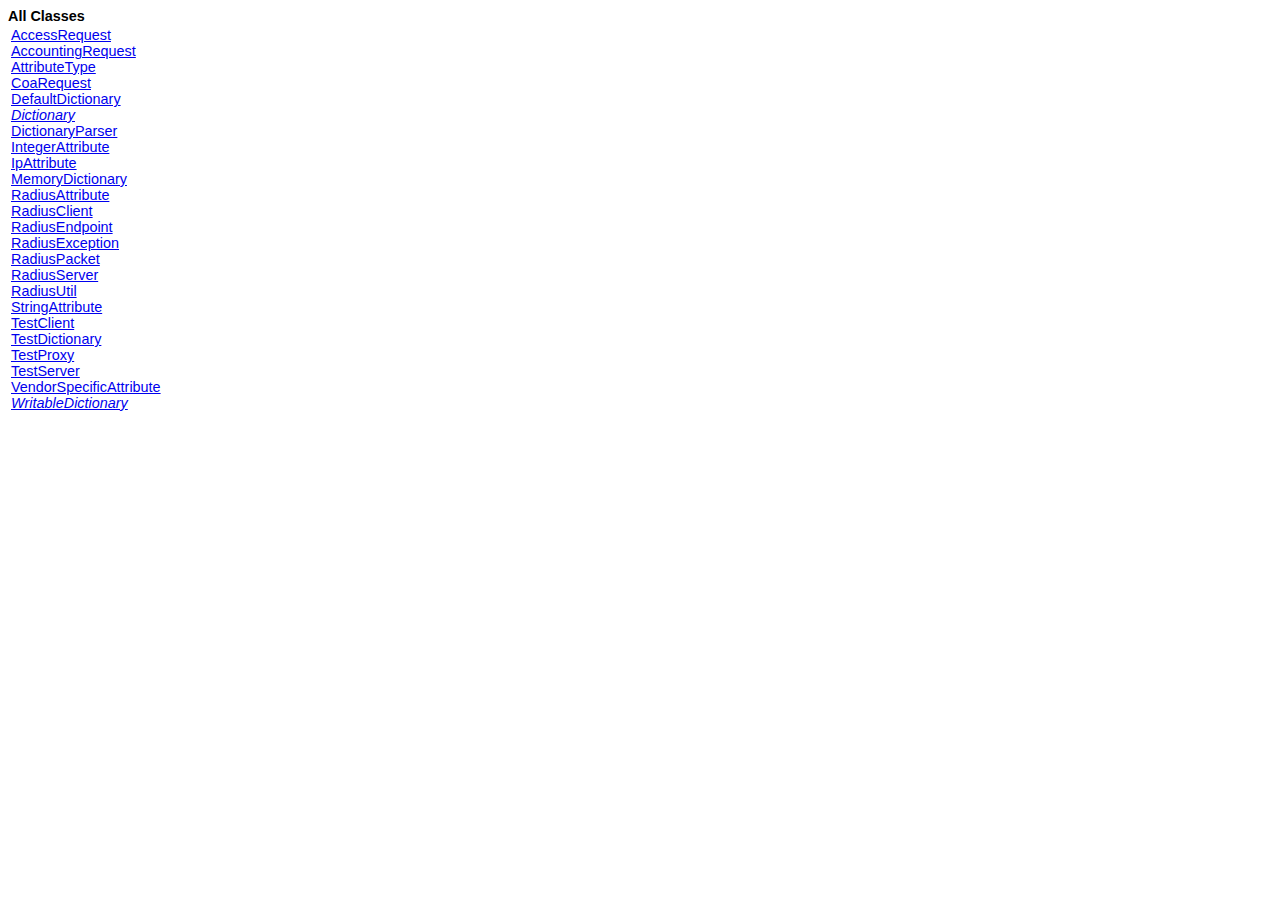
<file: Document/Lib/lib tiny radius/doc/apidoc/allclasses-frame.html>
<!DOCTYPE HTML PUBLIC "-//W3C//DTD HTML 4.01 Transitional//EN" "http://www.w3.org/TR/html4/loose.dtd">
<!--NewPage-->
<HTML>
<HEAD>
<!-- Generated by javadoc (build 1.6.0_18) on Wed Feb 03 16:51:54 CET 2010 -->
<META http-equiv="Content-Type" content="text/html; charset=iso-8859-1">
<TITLE>
All Classes
</TITLE>

<META NAME="date" CONTENT="2010-02-03">

<LINK REL ="stylesheet" TYPE="text/css" HREF="stylesheet.css" TITLE="Style">


</HEAD>

<BODY BGCOLOR="white">
<FONT size="+1" CLASS="FrameHeadingFont">
<B>All Classes</B></FONT>
<BR>

<TABLE BORDER="0" WIDTH="100%" SUMMARY="">
<TR>
<TD NOWRAP><FONT CLASS="FrameItemFont"><A HREF="org/tinyradius/packet/AccessRequest.html" title="class in org.tinyradius.packet" target="classFrame">AccessRequest</A>
<BR>
<A HREF="org/tinyradius/packet/AccountingRequest.html" title="class in org.tinyradius.packet" target="classFrame">AccountingRequest</A>
<BR>
<A HREF="org/tinyradius/dictionary/AttributeType.html" title="class in org.tinyradius.dictionary" target="classFrame">AttributeType</A>
<BR>
<A HREF="org/tinyradius/packet/CoaRequest.html" title="class in org.tinyradius.packet" target="classFrame">CoaRequest</A>
<BR>
<A HREF="org/tinyradius/dictionary/DefaultDictionary.html" title="class in org.tinyradius.dictionary" target="classFrame">DefaultDictionary</A>
<BR>
<A HREF="org/tinyradius/dictionary/Dictionary.html" title="interface in org.tinyradius.dictionary" target="classFrame"><I>Dictionary</I></A>
<BR>
<A HREF="org/tinyradius/dictionary/DictionaryParser.html" title="class in org.tinyradius.dictionary" target="classFrame">DictionaryParser</A>
<BR>
<A HREF="org/tinyradius/attribute/IntegerAttribute.html" title="class in org.tinyradius.attribute" target="classFrame">IntegerAttribute</A>
<BR>
<A HREF="org/tinyradius/attribute/IpAttribute.html" title="class in org.tinyradius.attribute" target="classFrame">IpAttribute</A>
<BR>
<A HREF="org/tinyradius/dictionary/MemoryDictionary.html" title="class in org.tinyradius.dictionary" target="classFrame">MemoryDictionary</A>
<BR>
<A HREF="org/tinyradius/attribute/RadiusAttribute.html" title="class in org.tinyradius.attribute" target="classFrame">RadiusAttribute</A>
<BR>
<A HREF="org/tinyradius/util/RadiusClient.html" title="class in org.tinyradius.util" target="classFrame">RadiusClient</A>
<BR>
<A HREF="org/tinyradius/util/RadiusEndpoint.html" title="class in org.tinyradius.util" target="classFrame">RadiusEndpoint</A>
<BR>
<A HREF="org/tinyradius/util/RadiusException.html" title="class in org.tinyradius.util" target="classFrame">RadiusException</A>
<BR>
<A HREF="org/tinyradius/packet/RadiusPacket.html" title="class in org.tinyradius.packet" target="classFrame">RadiusPacket</A>
<BR>
<A HREF="org/tinyradius/util/RadiusServer.html" title="class in org.tinyradius.util" target="classFrame">RadiusServer</A>
<BR>
<A HREF="org/tinyradius/util/RadiusUtil.html" title="class in org.tinyradius.util" target="classFrame">RadiusUtil</A>
<BR>
<A HREF="org/tinyradius/attribute/StringAttribute.html" title="class in org.tinyradius.attribute" target="classFrame">StringAttribute</A>
<BR>
<A HREF="org/tinyradius/test/TestClient.html" title="class in org.tinyradius.test" target="classFrame">TestClient</A>
<BR>
<A HREF="org/tinyradius/test/TestDictionary.html" title="class in org.tinyradius.test" target="classFrame">TestDictionary</A>
<BR>
<A HREF="org/tinyradius/test/TestProxy.html" title="class in org.tinyradius.test" target="classFrame">TestProxy</A>
<BR>
<A HREF="org/tinyradius/test/TestServer.html" title="class in org.tinyradius.test" target="classFrame">TestServer</A>
<BR>
<A HREF="org/tinyradius/attribute/VendorSpecificAttribute.html" title="class in org.tinyradius.attribute" target="classFrame">VendorSpecificAttribute</A>
<BR>
<A HREF="org/tinyradius/dictionary/WritableDictionary.html" title="interface in org.tinyradius.dictionary" target="classFrame"><I>WritableDictionary</I></A>
<BR>
</FONT></TD>
</TR>
</TABLE>

</BODY>
</HTML>
</file>
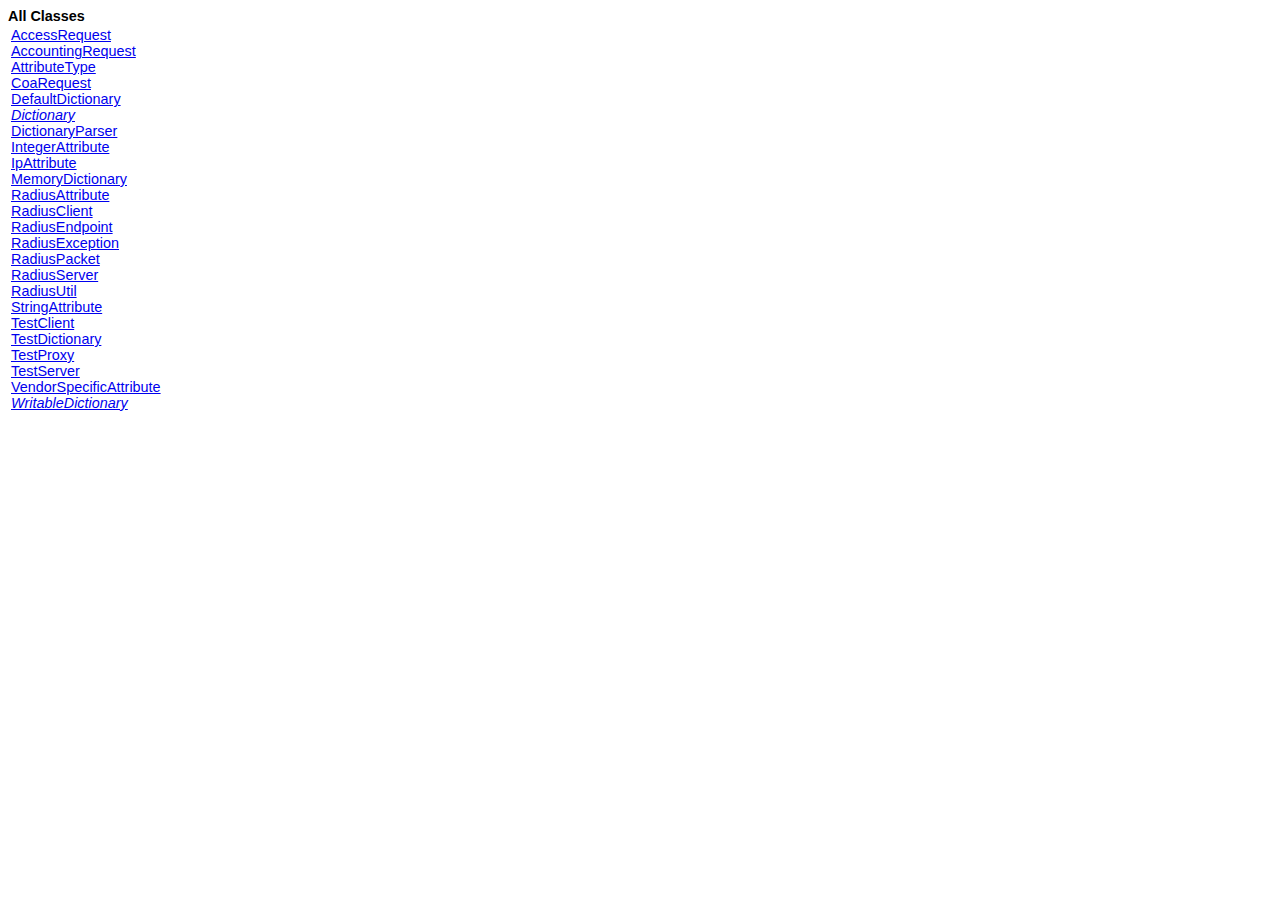
<file: Document/Lib/lib tiny radius/doc/apidoc/allclasses-noframe.html>
<!DOCTYPE HTML PUBLIC "-//W3C//DTD HTML 4.01 Transitional//EN" "http://www.w3.org/TR/html4/loose.dtd">
<!--NewPage-->
<HTML>
<HEAD>
<!-- Generated by javadoc (build 1.6.0_18) on Wed Feb 03 16:51:54 CET 2010 -->
<META http-equiv="Content-Type" content="text/html; charset=iso-8859-1">
<TITLE>
All Classes
</TITLE>

<META NAME="date" CONTENT="2010-02-03">

<LINK REL ="stylesheet" TYPE="text/css" HREF="stylesheet.css" TITLE="Style">


</HEAD>

<BODY BGCOLOR="white">
<FONT size="+1" CLASS="FrameHeadingFont">
<B>All Classes</B></FONT>
<BR>

<TABLE BORDER="0" WIDTH="100%" SUMMARY="">
<TR>
<TD NOWRAP><FONT CLASS="FrameItemFont"><A HREF="org/tinyradius/packet/AccessRequest.html" title="class in org.tinyradius.packet">AccessRequest</A>
<BR>
<A HREF="org/tinyradius/packet/AccountingRequest.html" title="class in org.tinyradius.packet">AccountingRequest</A>
<BR>
<A HREF="org/tinyradius/dictionary/AttributeType.html" title="class in org.tinyradius.dictionary">AttributeType</A>
<BR>
<A HREF="org/tinyradius/packet/CoaRequest.html" title="class in org.tinyradius.packet">CoaRequest</A>
<BR>
<A HREF="org/tinyradius/dictionary/DefaultDictionary.html" title="class in org.tinyradius.dictionary">DefaultDictionary</A>
<BR>
<A HREF="org/tinyradius/dictionary/Dictionary.html" title="interface in org.tinyradius.dictionary"><I>Dictionary</I></A>
<BR>
<A HREF="org/tinyradius/dictionary/DictionaryParser.html" title="class in org.tinyradius.dictionary">DictionaryParser</A>
<BR>
<A HREF="org/tinyradius/attribute/IntegerAttribute.html" title="class in org.tinyradius.attribute">IntegerAttribute</A>
<BR>
<A HREF="org/tinyradius/attribute/IpAttribute.html" title="class in org.tinyradius.attribute">IpAttribute</A>
<BR>
<A HREF="org/tinyradius/dictionary/MemoryDictionary.html" title="class in org.tinyradius.dictionary">MemoryDictionary</A>
<BR>
<A HREF="org/tinyradius/attribute/RadiusAttribute.html" title="class in org.tinyradius.attribute">RadiusAttribute</A>
<BR>
<A HREF="org/tinyradius/util/RadiusClient.html" title="class in org.tinyradius.util">RadiusClient</A>
<BR>
<A HREF="org/tinyradius/util/RadiusEndpoint.html" title="class in org.tinyradius.util">RadiusEndpoint</A>
<BR>
<A HREF="org/tinyradius/util/RadiusException.html" title="class in org.tinyradius.util">RadiusException</A>
<BR>
<A HREF="org/tinyradius/packet/RadiusPacket.html" title="class in org.tinyradius.packet">RadiusPacket</A>
<BR>
<A HREF="org/tinyradius/util/RadiusServer.html" title="class in org.tinyradius.util">RadiusServer</A>
<BR>
<A HREF="org/tinyradius/util/RadiusUtil.html" title="class in org.tinyradius.util">RadiusUtil</A>
<BR>
<A HREF="org/tinyradius/attribute/StringAttribute.html" title="class in org.tinyradius.attribute">StringAttribute</A>
<BR>
<A HREF="org/tinyradius/test/TestClient.html" title="class in org.tinyradius.test">TestClient</A>
<BR>
<A HREF="org/tinyradius/test/TestDictionary.html" title="class in org.tinyradius.test">TestDictionary</A>
<BR>
<A HREF="org/tinyradius/test/TestProxy.html" title="class in org.tinyradius.test">TestProxy</A>
<BR>
<A HREF="org/tinyradius/test/TestServer.html" title="class in org.tinyradius.test">TestServer</A>
<BR>
<A HREF="org/tinyradius/attribute/VendorSpecificAttribute.html" title="class in org.tinyradius.attribute">VendorSpecificAttribute</A>
<BR>
<A HREF="org/tinyradius/dictionary/WritableDictionary.html" title="interface in org.tinyradius.dictionary"><I>WritableDictionary</I></A>
<BR>
</FONT></TD>
</TR>
</TABLE>

</BODY>
</HTML>
</file>
<file: build openwrt/Build and package your own software for OpenWRT _ «WatchMySys» Blog_files/light_style.css>
.collapseomatic {
	background-image: url('images/arrow-down.png');
	background-repeat: no-repeat;
	padding: 0 0 10px 16px;
	cursor: pointer;
}
.collapseomatic:focus {
      outline: 0;
}
.arrowright {
	background-position: top right;
	padding: 0 16px 10px 0;
}
.noarrow {
	background-image: none !important;
	padding: 0 0 10px 0;
}
.colomat-hover {
	text-decoration: underline;
}
.colomat-close {
	background-image: url('images/arrow-up.png');
}
.colomat-swap {
	display: none;
}
.collapseomatic_excerpt, .collapseomatic_content {
	margin-top: 0px;
	margin-left: 16px;
	padding: 0px;
}
.content_collapse_wrapper {
	position: absolute; left: -999em;
}
.collapseall, .expandall {
	cursor: pointer;
}
.collapseall:hover, .expandall:hover, .collapseall:focus, .expandall:focus {
	text-decoration: underline;
}
.maptastic {
	position: absolute !important;
	left: -10000px !important;
	display:block !important;
	max-width: 9999px;
}
.span_fix {
	padding: 0 !important;
	margin: 0 !important;
}
.span_fix:before, .span_fix:after {
	content: none;
}
</file>
<file: build openwrt/Build and package your own software for OpenWRT _ «WatchMySys» Blog_files/style.css>
/*
Theme Name: Twenty Twelve
Theme URI: https://wordpress.org/themes/twentytwelve/
Author: the WordPress team
Author URI: https://wordpress.org/
Description: The 2012 theme for WordPress is a fully responsive theme that looks great on any device. Features include a front page template with its own widgets, an optional display font, styling for post formats on both index and single views, and an optional no-sidebar page template. Make it yours with a custom menu, header image, and background.
Version: 2.2
License: GNU General Public License v2 or later
License URI: http://www.gnu.org/licenses/gpl-2.0.html
Tags: blog, one-column, two-columns, right-sidebar, custom-background, custom-header, custom-menu, editor-style, featured-images, flexible-header, footer-widgets, full-width-template, microformats, post-formats, rtl-language-support, sticky-post, theme-options, translation-ready
Text Domain: twentytwelve

This theme, like WordPress, is licensed under the GPL.
Use it to make something cool, have fun, and share what you've learned with others.
*/

/* =Notes
--------------------------------------------------------------
This stylesheet uses rem values with a pixel fallback. The rem
values (and line heights) are calculated using two variables:

$rembase:     14;
$line-height: 24;

---------- Examples

* Use a pixel value with a rem fallback for font-size, padding, margins, etc.
	padding: 5px 0;
	padding: 0.357142857rem 0; (5 / $rembase)

* Set a font-size and then set a line-height based on the font-size
	font-size: 16px
	font-size: 1.142857143rem; (16 / $rembase)
	line-height: 1.5; ($line-height / 16)

---------- Vertical spacing

Vertical spacing between most elements should use 24px or 48px
to maintain vertical rhythm:

.my-new-div {
	margin: 24px 0;
	margin: 1.714285714rem 0; ( 24 / $rembase )
}

---------- Further reading

http://snook.ca/archives/html_and_css/font-size-with-rem
http://blog.typekit.com/2011/11/09/type-study-sizing-the-legible-letter/


/* =Reset
-------------------------------------------------------------- */

html, body, div, span, applet, object, iframe, h1, h2, h3, h4, h5, h6, p, blockquote, pre, a, abbr, acronym, address, big, cite, code, del, dfn, em, img, ins, kbd, q, s, samp, small, strike, strong, sub, sup, tt, var, b, u, i, center, dl, dt, dd, ol, ul, li, fieldset, form, label, legend, table, caption, tbody, tfoot, thead, tr, th, td, article, aside, canvas, details, embed, figure, figcaption, footer, header, hgroup, menu, nav, output, ruby, section, summary, time, mark, audio, video {
	margin: 0;
	padding: 0;
	border: 0;
	font-size: 100%;
	vertical-align: baseline;
}
body {
	line-height: 1;
}
ol,
ul {
	list-style: none;
}
blockquote,
q {
	quotes: none;
}
blockquote:before,
blockquote:after,
q:before,
q:after {
	content: '';
	content: none;
}
table {
	border-collapse: collapse;
	border-spacing: 0;
}
caption,
th,
td {
	font-weight: normal;
	text-align: left;
}
h1,
h2,
h3,
h4,
h5,
h6 {
	clear: both;
}
html {
	overflow-y: scroll;
	font-size: 100%;
	-webkit-text-size-adjust: 100%;
	-ms-text-size-adjust: 100%;
}
a:focus {
	outline: thin dotted;
}
article,
aside,
details,
figcaption,
figure,
footer,
header,
hgroup,
nav,
section {
	display: block;
}
audio,
canvas,
video {
	display: inline-block;
}
audio:not([controls]) {
	display: none;
}
del {
	color: #333;
}
ins {
	background: #fff9c0;
	text-decoration: none;
}
hr {
	background-color: #ccc;
	border: 0;
	height: 1px;
	margin: 24px;
	margin-bottom: 1.714285714rem;
}
sub,
sup {
	font-size: 75%;
	line-height: 0;
	position: relative;
	vertical-align: baseline;
}
sup {
	top: -0.5em;
}
sub {
	bottom: -0.25em;
}
small {
	font-size: smaller;
}
img {
	border: 0;
	-ms-interpolation-mode: bicubic;
}

/* Clearing floats */
.clear:after,
.wrapper:after,
.format-status .entry-header:after {
	clear: both;
}
.clear:before,
.clear:after,
.wrapper:before,
.wrapper:after,
.format-status .entry-header:before,
.format-status .entry-header:after {
	display: table;
	content: "";
}


/* =Repeatable patterns
-------------------------------------------------------------- */

/* Small headers */
.archive-title,
.page-title,
.widget-title,
.entry-content th,
.comment-content th {
	font-size: 11px;
	font-size: 0.785714286rem;
	line-height: 2.181818182;
	font-weight: bold;
	text-transform: uppercase;
	color: #636363;
}

/* Shared Post Format styling */
article.format-quote footer.entry-meta,
article.format-link footer.entry-meta,
article.format-status footer.entry-meta {
	font-size: 11px;
	font-size: 0.785714286rem;
	line-height: 2.181818182;
}

/* Form fields, general styles first */
button,
input,
select,
textarea {
	border: 1px solid #ccc;
	border-radius: 3px;
	font-family: inherit;
	padding: 6px;
	padding: 0.428571429rem;
}
button,
input {
	line-height: normal;
}
textarea {
	font-size: 100%;
	overflow: auto;
	vertical-align: top;
}

/* Reset non-text input types */
input[type="checkbox"],
input[type="radio"],
input[type="file"],
input[type="hidden"],
input[type="image"],
input[type="color"] {
	border: 0;
	border-radius: 0;
	padding: 0;
}

/* Buttons */
.menu-toggle,
input[type="submit"],
input[type="button"],
input[type="reset"],
article.post-password-required input[type=submit],
.bypostauthor cite span {
	padding: 6px 10px;
	padding: 0.428571429rem 0.714285714rem;
	font-size: 11px;
	font-size: 0.785714286rem;
	line-height: 1.428571429;
	font-weight: normal;
	color: #7c7c7c;
	background-color: #e6e6e6;
	background-repeat: repeat-x;
	background-image: -moz-linear-gradient(top, #f4f4f4, #e6e6e6);
	background-image: -ms-linear-gradient(top, #f4f4f4, #e6e6e6);
	background-image: -webkit-linear-gradient(top, #f4f4f4, #e6e6e6);
	background-image: -o-linear-gradient(top, #f4f4f4, #e6e6e6);
	background-image: linear-gradient(top, #f4f4f4, #e6e6e6);
	border: 1px solid #d2d2d2;
	border-radius: 3px;
	box-shadow: 0 1px 2px rgba(64, 64, 64, 0.1);
}
.menu-toggle,
button,
input[type="submit"],
input[type="button"],
input[type="reset"] {
	cursor: pointer;
}
button[disabled],
input[disabled] {
	cursor: default;
}
.menu-toggle:hover,
.menu-toggle:focus,
button:hover,
input[type="submit"]:hover,
input[type="button"]:hover,
input[type="reset"]:hover,
article.post-password-required input[type=submit]:hover {
	color: #5e5e5e;
	background-color: #ebebeb;
	background-repeat: repeat-x;
	background-image: -moz-linear-gradient(top, #f9f9f9, #ebebeb);
	background-image: -ms-linear-gradient(top, #f9f9f9, #ebebeb);
	background-image: -webkit-linear-gradient(top, #f9f9f9, #ebebeb);
	background-image: -o-linear-gradient(top, #f9f9f9, #ebebeb);
	background-image: linear-gradient(top, #f9f9f9, #ebebeb);
}
.menu-toggle:active,
.menu-toggle.toggled-on,
button:active,
input[type="submit"]:active,
input[type="button"]:active,
input[type="reset"]:active {
	color: #757575;
	background-color: #e1e1e1;
	background-repeat: repeat-x;
	background-image: -moz-linear-gradient(top, #ebebeb, #e1e1e1);
	background-image: -ms-linear-gradient(top, #ebebeb, #e1e1e1);
	background-image: -webkit-linear-gradient(top, #ebebeb, #e1e1e1);
	background-image: -o-linear-gradient(top, #ebebeb, #e1e1e1);
	background-image: linear-gradient(top, #ebebeb, #e1e1e1);
	box-shadow: inset 0 0 8px 2px #c6c6c6, 0 1px 0 0 #f4f4f4;
	border-color: transparent;
}
.bypostauthor cite span {
	color: #fff;
	background-color: #21759b;
	background-image: none;
	border: 1px solid #1f6f93;
	border-radius: 2px;
	box-shadow: none;
	padding: 0;
}

/* Responsive images */
.entry-content img,
.comment-content img,
.widget img {
	max-width: 100%; /* Fluid images for posts, comments, and widgets */
}
img[class*="align"],
img[class*="wp-image-"],
img[class*="attachment-"] {
	height: auto; /* Make sure images with WordPress-added height and width attributes are scaled correctly */
}
img.size-full,
img.size-large,
img.header-image,
img.wp-post-image {
	max-width: 100%;
	height: auto; /* Make sure images with WordPress-added height and width attributes are scaled correctly */
}

/* Make sure videos and embeds fit their containers */
embed,
iframe,
object,
video {
	max-width: 100%;
}
.entry-content .twitter-tweet-rendered {
	max-width: 100% !important; /* Override the Twitter embed fixed width */
}

/* Images */
.alignleft {
	float: left;
}
.alignright {
	float: right;
}
.aligncenter {
	display: block;
	margin-left: auto;
	margin-right: auto;
}
.entry-content img,
.comment-content img,
.widget img,
img.header-image,
.author-avatar img,
img.wp-post-image {
	/* Add fancy borders to all WordPress-added images but not things like badges and icons and the like */
	border-radius: 3px;
	box-shadow: 0 1px 4px rgba(0, 0, 0, 0.2);
}
.wp-caption {
	max-width: 100%; /* Keep wide captions from overflowing their container. */
	padding: 4px;
}
.wp-caption .wp-caption-text,
.gallery-caption,
.entry-caption {
	font-style: italic;
	font-size: 12px;
	font-size: 0.857142857rem;
	line-height: 2;
	color: #757575;
}
img.wp-smiley,
.rsswidget img {
	border: 0;
	border-radius: 0;
	box-shadow: none;
	margin-bottom: 0;
	margin-top: 0;
	padding: 0;
}
.entry-content dl.gallery-item {
	margin: 0;
}
.gallery-item a,
.gallery-caption {
	width: 90%;
}
.gallery-item a {
	display: block;
}
.gallery-caption a {
	display: inline;
}
.gallery-columns-1 .gallery-item a {
	max-width: 100%;
	width: auto;
}
.gallery .gallery-icon img {
	height: auto;
	max-width: 90%;
	padding: 5%;
}
.gallery-columns-1 .gallery-icon img {
	padding: 3%;
}

/* Navigation */
.site-content nav {
	clear: both;
	line-height: 2;
	overflow: hidden;
}
#nav-above {
	padding: 24px 0;
	padding: 1.714285714rem 0;
}
#nav-above {
	display: none;
}
.paged #nav-above {
	display: block;
}
.nav-previous,
.previous-image {
	float: left;
	width: 50%;
}
.nav-next,
.next-image {
	float: right;
	text-align: right;
	width: 50%;
}
.nav-single + .comments-area,
#comment-nav-above {
	margin: 48px 0;
	margin: 3.428571429rem 0;
}

/* Author profiles */
.author .archive-header {
	margin-bottom: 24px;
	margin-bottom: 1.714285714rem;
}
.author-info {
	border-top: 1px solid #ededed;
	margin: 24px 0;
	margin: 1.714285714rem 0;
	padding-top: 24px;
	padding-top: 1.714285714rem;
	overflow: hidden;
}
.author-description p {
	color: #757575;
	font-size: 13px;
	font-size: 0.928571429rem;
	line-height: 1.846153846;
}
.author.archive .author-info {
	border-top: 0;
	margin: 0 0 48px;
	margin: 0 0 3.428571429rem;
}
.author.archive .author-avatar {
	margin-top: 0;
}


/* =Basic structure
-------------------------------------------------------------- */

/* Body, links, basics */
html {
	font-size: 87.5%;
}
body {
	font-size: 14px;
	font-size: 1rem;
	font-family: Helvetica, Arial, sans-serif;
	text-rendering: optimizeLegibility;
	color: #444;
}
body.custom-font-enabled {
	font-family: "Open Sans", Helvetica, Arial, sans-serif;
}
a {
	outline: none;
	color: #21759b;
}
a:hover {
	color: #0f3647;
}

/* Assistive text */
.assistive-text,
.site .screen-reader-text {
	position: absolute !important;
	clip: rect(1px, 1px, 1px, 1px);
	overflow: hidden;
	height: 1px;
	width: 1px;
}
.main-navigation .assistive-text:focus,
.site .screen-reader-text:hover,
.site .screen-reader-text:active,
.site .screen-reader-text:focus {
	background: #fff;
	border: 2px solid #333;
	border-radius: 3px;
	clip: auto !important;
	color: #000;
	display: block;
	font-size: 12px;
	height: auto;
	padding: 12px;
	position: absolute;
	top: 5px;
	left: 5px;
	width: auto;
	z-index: 100000; /* Above WP toolbar */
}

/* Page structure */
.site {
	padding: 0 24px;
	padding: 0 1.714285714rem;
	background-color: #fff;
}
.site-content {
	margin: 24px 0 0;
	margin: 1.714285714rem 0 0;
}
.widget-area {
	margin: 24px 0 0;
	margin: 1.714285714rem 0 0;
}

/* Header */
.site-header {
	padding: 24px 0;
	padding: 1.714285714rem 0;
}
.site-header h1,
.site-header h2 {
	text-align: center;
}
.site-header h1 a,
.site-header h2 a {
	color: #515151;
	display: inline-block;
	text-decoration: none;
}
.site-header h1 a:hover,
.site-header h2 a:hover {
	color: #21759b;
}
.site-header h1 {
	font-size: 24px;
	font-size: 1.714285714rem;
	line-height: 1.285714286;
	margin-bottom: 14px;
	margin-bottom: 1rem;
}
.site-header h2 {
	font-weight: normal;
	font-size: 13px;
	font-size: 0.928571429rem;
	line-height: 1.846153846;
	color: #757575;
}
.header-image {
	margin-top: 24px;
	margin-top: 1.714285714rem;
}

/* Navigation Menu */
.main-navigation {
	margin-top: 24px;
	margin-top: 1.714285714rem;
	text-align: center;
}
.main-navigation li {
	margin-top: 24px;
	margin-top: 1.714285714rem;
	font-size: 12px;
	font-size: 0.857142857rem;
	line-height: 1.42857143;
}
.main-navigation a {
	color: #5e5e5e;
}
.main-navigation a:hover,
.main-navigation a:focus {
	color: #21759b;
}
.main-navigation ul.nav-menu,
.main-navigation div.nav-menu > ul {
	display: none;
}
.main-navigation ul.nav-menu.toggled-on,
.menu-toggle {
	display: inline-block;
}

/* Banner */
section[role="banner"] {
	margin-bottom: 48px;
	margin-bottom: 3.428571429rem;
}

/* Sidebar */
.widget-area .widget {
	-webkit-hyphens: auto;
	-moz-hyphens: auto;
	hyphens: auto;
	margin-bottom: 48px;
	margin-bottom: 3.428571429rem;
	word-wrap: break-word;
}
.widget-area .widget h3 {
	margin-bottom: 24px;
	margin-bottom: 1.714285714rem;
}
.widget-area .widget p,
.widget-area .widget li,
.widget-area .widget .textwidget {
	font-size: 13px;
	font-size: 0.928571429rem;
	line-height: 1.846153846;
}
.widget-area .widget p {
	margin-bottom: 24px;
	margin-bottom: 1.714285714rem;
}
.widget-area .textwidget ul {
	list-style: disc outside;
	margin: 0 0 24px;
	margin: 0 0 1.714285714rem;
}
.widget-area .textwidget li {
	margin-left: 36px;
	margin-left: 2.571428571rem;
}
.widget-area .widget a {
	color: #757575;
}
.widget-area .widget a:hover {
	color: #21759b;
}
.widget-area .widget a:visited {
	color: #9f9f9f;
}
.widget-area #s {
	width: 53.66666666666%; /* define a width to avoid dropping a wider submit button */
}

/* Footer */
footer[role="contentinfo"] {
	border-top: 1px solid #ededed;
	clear: both;
	font-size: 12px;
	font-size: 0.857142857rem;
	line-height: 2;
	max-width: 960px;
	max-width: 68.571428571rem;
	margin-top: 24px;
	margin-top: 1.714285714rem;
	margin-left: auto;
	margin-right: auto;
	padding: 24px 0;
	padding: 1.714285714rem 0;
}
footer[role="contentinfo"] a {
	color: #686868;
}
footer[role="contentinfo"] a:hover {
	color: #21759b;
}


/* =Main content and comment content
-------------------------------------------------------------- */

.entry-meta {
	clear: both;
}
.entry-header {
	margin-bottom: 24px;
	margin-bottom: 1.714285714rem;
}
.entry-header img.wp-post-image {
	margin-bottom: 24px;
	margin-bottom: 1.714285714rem;
}
.entry-header .entry-title {
	font-size: 20px;
	font-size: 1.428571429rem;
	line-height: 1.2;
	font-weight: normal;
}
.entry-header .entry-title a {
	text-decoration: none;
}
.entry-header .entry-format {
	margin-top: 24px;
	margin-top: 1.714285714rem;
	font-weight: normal;
}
.entry-header .comments-link {
	margin-top: 24px;
	margin-top: 1.714285714rem;
	font-size: 13px;
	font-size: 0.928571429rem;
	line-height: 1.846153846;
	color: #757575;
}
.comments-link a,
.entry-meta a {
	color: #757575;
}
.comments-link a:hover,
.entry-meta a:hover {
	color: #21759b;
}
article.sticky .featured-post {
	border-top: 4px double #ededed;
	border-bottom: 4px double #ededed;
	color: #757575;
	font-size: 13px;
	font-size: 0.928571429rem;
	line-height: 3.692307692;
	margin-bottom: 24px;
	margin-bottom: 1.714285714rem;
	text-align: center;
}
.entry-content,
.entry-summary,
.mu_register {
	line-height: 1.714285714;
}
.entry-content h1,
.comment-content h1,
.entry-content h2,
.comment-content h2,
.entry-content h3,
.comment-content h3,
.entry-content h4,
.comment-content h4,
.entry-content h5,
.comment-content h5,
.entry-content h6,
.comment-content h6 {
	margin: 24px 0;
	margin: 1.714285714rem 0;
	line-height: 1.714285714;
}
.entry-content h1,
.comment-content h1 {
	font-size: 21px;
	font-size: 1.5rem;
	line-height: 1.5;
}
.entry-content h2,
.comment-content h2,
.mu_register h2 {
	font-size: 18px;
	font-size: 1.285714286rem;
	line-height: 1.6;
}
.entry-content h3,
.comment-content h3 {
	font-size: 16px;
	font-size: 1.142857143rem;
	line-height: 1.846153846;
}
.entry-content h4,
.comment-content h4 {
	font-size: 14px;
	font-size: 1rem;
	line-height: 1.846153846;
}
.entry-content h5,
.comment-content h5 {
	font-size: 13px;
	font-size: 0.928571429rem;
	line-height: 1.846153846;
}
.entry-content h6,
.comment-content h6 {
	font-size: 12px;
	font-size: 0.857142857rem;
	line-height: 1.846153846;
}
.entry-content p,
.entry-summary p,
.comment-content p,
.mu_register p {
	margin: 0 0 24px;
	margin: 0 0 1.714285714rem;
	line-height: 1.714285714;
}
.entry-content a:visited,
.comment-content a:visited {
	color: #9f9f9f;
}
.entry-content .more-link {
	white-space: nowrap;
}
.entry-content ol,
.comment-content ol,
.entry-content ul,
.comment-content ul,
.mu_register ul {
	margin: 0 0 24px;
	margin: 0 0 1.714285714rem;
	line-height: 1.714285714;
}
.entry-content ul ul,
.comment-content ul ul,
.entry-content ol ol,
.comment-content ol ol,
.entry-content ul ol,
.comment-content ul ol,
.entry-content ol ul,
.comment-content ol ul {
	margin-bottom: 0;
}
.entry-content ul,
.comment-content ul,
.mu_register ul {
	list-style: disc outside;
}
.entry-content ol,
.comment-content ol {
	list-style: decimal outside;
}
.entry-content li,
.comment-content li,
.mu_register li {
	margin: 0 0 0 36px;
	margin: 0 0 0 2.571428571rem;
}
.entry-content blockquote,
.comment-content blockquote {
	margin-bottom: 24px;
	margin-bottom: 1.714285714rem;
	padding: 24px;
	padding: 1.714285714rem;
	font-style: italic;
}
.entry-content blockquote p:last-child,
.comment-content blockquote p:last-child {
	margin-bottom: 0;
}
.entry-content code,
.comment-content code {
	font-family: Consolas, Monaco, Lucida Console, monospace;
	font-size: 12px;
	font-size: 0.857142857rem;
	line-height: 2;
}
.entry-content pre,
.comment-content pre {
	border: 1px solid #ededed;
	color: #666;
	font-family: Consolas, Monaco, Lucida Console, monospace;
	font-size: 12px;
	font-size: 0.857142857rem;
	line-height: 1.714285714;
	margin: 24px 0;
	margin: 1.714285714rem 0;
	overflow: auto;
	padding: 24px;
	padding: 1.714285714rem;
}
.entry-content pre code,
.comment-content pre code {
	display: block;
}
.entry-content abbr,
.comment-content abbr,
.entry-content dfn,
.comment-content dfn,
.entry-content acronym,
.comment-content acronym {
	border-bottom: 1px dotted #666;
	cursor: help;
}
.entry-content address,
.comment-content address {
	display: block;
	line-height: 1.714285714;
	margin: 0 0 24px;
	margin: 0 0 1.714285714rem;
}
img.alignleft,
.wp-caption.alignleft {
	margin: 12px 24px 12px 0;
	margin: 0.857142857rem 1.714285714rem 0.857142857rem 0;
}
img.alignright,
.wp-caption.alignright {
	margin: 12px 0 12px 24px;
	margin: 0.857142857rem 0 0.857142857rem 1.714285714rem;
}
img.aligncenter,
.wp-caption.aligncenter {
	clear: both;
	margin-top: 12px;
	margin-top: 0.857142857rem;
	margin-bottom: 12px;
	margin-bottom: 0.857142857rem;
}
.entry-content embed,
.entry-content iframe,
.entry-content object,
.entry-content video {
	margin-bottom: 24px;
	margin-bottom: 1.714285714rem;
}
.entry-content dl,
.comment-content dl {
	margin: 0 24px;
	margin: 0 1.714285714rem;
}
.entry-content dt,
.comment-content dt {
	font-weight: bold;
	line-height: 1.714285714;
}
.entry-content dd,
.comment-content dd {
	line-height: 1.714285714;
	margin-bottom: 24px;
	margin-bottom: 1.714285714rem;
}
.entry-content table,
.comment-content table {
	border-bottom: 1px solid #ededed;
	color: #757575;
	font-size: 12px;
	font-size: 0.857142857rem;
	line-height: 2;
	margin: 0 0 24px;
	margin: 0 0 1.714285714rem;
	width: 100%;
}
.entry-content table caption,
.comment-content table caption {
	font-size: 16px;
	font-size: 1.142857143rem;
	margin: 24px 0;
	margin: 1.714285714rem 0;
}
.entry-content td,
.comment-content td {
	border-top: 1px solid #ededed;
	padding: 6px 10px 6px 0;
}
.site-content article {
	border-bottom: 4px double #ededed;
	margin-bottom: 72px;
	margin-bottom: 5.142857143rem;
	padding-bottom: 24px;
	padding-bottom: 1.714285714rem;
	word-wrap: break-word;
	-webkit-hyphens: auto;
	-moz-hyphens: auto;
	hyphens: auto;
}
.page-links {
	clear: both;
	line-height: 1.714285714;
}
footer.entry-meta {
	margin-top: 24px;
	margin-top: 1.714285714rem;
	font-size: 13px;
	font-size: 0.928571429rem;
	line-height: 1.846153846;
	color: #757575;
}
.single-author .entry-meta .by-author {
	display: none;
}
.mu_register h2 {
	color: #757575;
	font-weight: normal;
}


/* =Archives
-------------------------------------------------------------- */

.archive-header,
.page-header {
	margin-bottom: 48px;
	margin-bottom: 3.428571429rem;
	padding-bottom: 22px;
	padding-bottom: 1.571428571rem;
	border-bottom: 1px solid #ededed;
}
.archive-meta {
	color: #757575;
	font-size: 12px;
	font-size: 0.857142857rem;
	line-height: 2;
	margin-top: 22px;
	margin-top: 1.571428571rem;
}

/* =Single audio/video attachment view
-------------------------------------------------------------- */

.attachment .entry-content .mejs-audio {
	max-width: 400px;
}

.attachment .entry-content .mejs-container {
	margin-bottom: 24px;
}


/* =Single image attachment view
-------------------------------------------------------------- */

.article.attachment {
	overflow: hidden;
}
.image-attachment div.attachment {
	text-align: center;
}
.image-attachment div.attachment p {
	text-align: center;
}
.image-attachment div.attachment img {
	display: block;
	height: auto;
	margin: 0 auto;
	max-width: 100%;
}
.image-attachment .entry-caption {
	margin-top: 8px;
	margin-top: 0.571428571rem;
}


/* =Aside post format
-------------------------------------------------------------- */

article.format-aside h1 {
	margin-bottom: 24px;
	margin-bottom: 1.714285714rem;
}
article.format-aside h1 a {
	text-decoration: none;
	color: #4d525a;
}
article.format-aside h1 a:hover {
	color: #2e3542;
}
article.format-aside .aside {
	padding: 24px 24px 0;
	padding: 1.714285714rem;
	background: #d2e0f9;
	border-left: 22px solid #a8bfe8;
}
article.format-aside p {
	font-size: 13px;
	font-size: 0.928571429rem;
	line-height: 1.846153846;
	color: #4a5466;
}
article.format-aside blockquote:last-child,
article.format-aside p:last-child {
	margin-bottom: 0;
}


/* =Post formats
-------------------------------------------------------------- */

/* Image posts */
article.format-image footer h1 {
	font-size: 13px;
	font-size: 0.928571429rem;
	line-height: 1.846153846;
	font-weight: normal;
}
article.format-image footer h2 {
	font-size: 11px;
	font-size: 0.785714286rem;
	line-height: 2.181818182;
}
article.format-image footer a h2 {
	font-weight: normal;
}

/* Link posts */
article.format-link header {
	padding: 0 10px;
	padding: 0 0.714285714rem;
	float: right;
	font-size: 11px;
	font-size: 0.785714286rem;
	line-height: 2.181818182;
	font-weight: bold;
	font-style: italic;
	text-transform: uppercase;
	color: #848484;
	background-color: #ebebeb;
	border-radius: 3px;
}
article.format-link .entry-content {
	max-width: 80%;
	float: left;
}
article.format-link .entry-content a {
	font-size: 22px;
	font-size: 1.571428571rem;
	line-height: 1.090909091;
	text-decoration: none;
}

/* Quote posts */
article.format-quote .entry-content p {
	margin: 0;
	padding-bottom: 24px;
	padding-bottom: 1.714285714rem;
}
article.format-quote .entry-content blockquote {
	display: block;
	padding: 24px 24px 0;
	padding: 1.714285714rem 1.714285714rem 0;
	font-size: 15px;
	font-size: 1.071428571rem;
	line-height: 1.6;
	font-style: normal;
	color: #6a6a6a;
	background: #efefef;
}

/* Status posts */
.format-status .entry-header {
	margin-bottom: 24px;
	margin-bottom: 1.714285714rem;
}
.format-status .entry-header header {
	display: inline-block;
}
.format-status .entry-header h1 {
	font-size: 15px;
	font-size: 1.071428571rem;
	font-weight: normal;
	line-height: 1.6;
	margin: 0;
}
.format-status .entry-header h2 {
	font-size: 12px;
	font-size: 0.857142857rem;
	font-weight: normal;
	line-height: 2;
	margin: 0;
}
.format-status .entry-header header a {
	color: #757575;
}
.format-status .entry-header header a:hover {
	color: #21759b;
}
.format-status .entry-header img {
	float: left;
	margin-right: 21px;
	margin-right: 1.5rem;
}


/* =Comments
-------------------------------------------------------------- */

.comments-title {
	margin-bottom: 48px;
	margin-bottom: 3.428571429rem;
	font-size: 16px;
	font-size: 1.142857143rem;
	line-height: 1.5;
	font-weight: normal;
}
.comments-area article {
	margin: 24px 0;
	margin: 1.714285714rem 0;
}
.comments-area article header {
	margin: 0 0 48px;
	margin: 0 0 3.428571429rem;
	overflow: hidden;
	position: relative;
}
.comments-area article header img {
	float: left;
	padding: 0;
	line-height: 0;
}
.comments-area article header cite,
.comments-area article header time {
	display: block;
	margin-left: 85px;
	margin-left: 6.071428571rem;
}
.comments-area article header cite {
	font-style: normal;
	font-size: 15px;
	font-size: 1.071428571rem;
	line-height: 1.42857143;
}
.comments-area cite b {
	font-weight: normal;
}
.comments-area article header time {
	line-height: 1.714285714;
	text-decoration: none;
	font-size: 12px;
	font-size: 0.857142857rem;
	color: #5e5e5e;
}
.comments-area article header a {
	text-decoration: none;
	color: #5e5e5e;
}
.comments-area article header a:hover {
	color: #21759b;
}
.comments-area article header cite a {
	color: #444;
}
.comments-area article header cite a:hover {
	text-decoration: underline;
}
.comments-area article header h4 {
	position: absolute;
	top: 0;
	right: 0;
	padding: 6px 12px;
	padding: 0.428571429rem 0.857142857rem;
	font-size: 12px;
	font-size: 0.857142857rem;
	font-weight: normal;
	color: #fff;
	background-color: #0088d0;
	background-repeat: repeat-x;
	background-image: -moz-linear-gradient(top, #009cee, #0088d0);
	background-image: -ms-linear-gradient(top, #009cee, #0088d0);
	background-image: -webkit-linear-gradient(top, #009cee, #0088d0);
	background-image: -o-linear-gradient(top, #009cee, #0088d0);
	background-image: linear-gradient(top, #009cee, #0088d0);
	border-radius: 3px;
	border: 1px solid #007cbd;
}
.comments-area .bypostauthor cite span {
	position: absolute;
	margin-left: 5px;
	margin-left: 0.357142857rem;
	padding: 2px 5px;
	padding: 0.142857143rem 0.357142857rem;
	font-size: 10px;
	font-size: 0.714285714rem;
}
.comments-area .bypostauthor cite b {
	font-weight: bold;
}
a.comment-reply-link,
a.comment-edit-link {
	color: #686868;
	font-size: 13px;
	font-size: 0.928571429rem;
	line-height: 1.846153846;
}
a.comment-reply-link:hover,
a.comment-edit-link:hover {
	color: #21759b;
}
.commentlist .pingback {
	line-height: 1.714285714;
	margin-bottom: 24px;
	margin-bottom: 1.714285714rem;
}

/* Comment form */
#respond {
	margin-top: 48px;
	margin-top: 3.428571429rem;
}
#respond h3#reply-title {
	font-size: 16px;
	font-size: 1.142857143rem;
	line-height: 1.5;
}
#respond h3#reply-title #cancel-comment-reply-link {
	margin-left: 10px;
	margin-left: 0.714285714rem;
	font-weight: normal;
	font-size: 12px;
	font-size: 0.857142857rem;
}
#respond form {
	margin: 24px 0;
	margin: 1.714285714rem 0;
}
#respond form p {
	margin: 11px 0;
	margin: 0.785714286rem 0;
}
#respond form p.logged-in-as {
	margin-bottom: 24px;
	margin-bottom: 1.714285714rem;
}
#respond form label {
	display: block;
	line-height: 1.714285714;
}
#respond form input[type="text"],
#respond form textarea {
	-moz-box-sizing: border-box;
	box-sizing: border-box;
	font-size: 12px;
	font-size: 0.857142857rem;
	line-height: 1.714285714;
	padding: 10px;
	padding: 0.714285714rem;
	width: 100%;
}
#respond form p.form-allowed-tags {
	margin: 0;
	font-size: 12px;
	font-size: 0.857142857rem;
	line-height: 2;
	color: #5e5e5e;
}
.required {
	color: red;
}


/* =Front page template
-------------------------------------------------------------- */

.entry-page-image {
	margin-bottom: 14px;
	margin-bottom: 1rem;
}
.template-front-page .site-content article {
	border: 0;
	margin-bottom: 0;
}
.template-front-page .widget-area {
	clear: both;
	float: none;
	width: auto;
	padding-top: 24px;
	padding-top: 1.714285714rem;
	border-top: 1px solid #ededed;
}
.template-front-page .widget-area .widget li {
	margin: 8px 0 0;
	margin: 0.571428571rem 0 0;
	font-size: 13px;
	font-size: 0.928571429rem;
	line-height: 1.714285714;
	list-style-type: square;
	list-style-position: inside;
}
.template-front-page .widget-area .widget li a {
	color: #757575;
}
.template-front-page .widget-area .widget li a:hover {
	color: #21759b;
}
.template-front-page .widget-area .widget_text img {
	float: left;
	margin: 8px 24px 8px 0;
	margin: 0.571428571rem 1.714285714rem 0.571428571rem 0;
}


/* =Widgets
-------------------------------------------------------------- */

.widget-area .widget ul ul {
	margin-left: 12px;
	margin-left: 0.857142857rem;
}
.widget_rss li {
	margin: 12px 0;
	margin: 0.857142857rem 0;
}
.widget_recent_entries .post-date,
.widget_rss .rss-date {
	color: #aaa;
	font-size: 11px;
	font-size: 0.785714286rem;
	margin-left: 12px;
	margin-left: 0.857142857rem;
}
#wp-calendar {
	margin: 0;
	width: 100%;
	font-size: 13px;
	font-size: 0.928571429rem;
	line-height: 1.846153846;
	color: #686868;
}
#wp-calendar th,
#wp-calendar td,
#wp-calendar caption {
	text-align: left;
}
#wp-calendar #next {
	padding-right: 24px;
	padding-right: 1.714285714rem;
	text-align: right;
}
.widget_search label {
	display: block;
	font-size: 13px;
	font-size: 0.928571429rem;
	line-height: 1.846153846;
}
.widget_twitter li {
	list-style-type: none;
}
.widget_twitter .timesince {
	display: block;
	text-align: right;
}


/* =Plugins
----------------------------------------------- */

img#wpstats {
	display: block;
	margin: 0 auto 24px;
	margin: 0 auto 1.714285714rem;
}


/* =Media queries
-------------------------------------------------------------- */

/* Does the same thing as <meta name="viewport" content="width=device-width">,
 * but in the future W3C standard way. -ms- prefix is required for IE10+ to
 * render responsive styling in Windows 8 "snapped" views; IE10+ does not honor
 * the meta tag. See https://core.trac.wordpress.org/ticket/25888.
 */
@-ms-viewport {
	width: device-width;
}
@viewport {
	width: device-width;
}

/* Minimum width of 600 pixels. */
@media screen and (min-width: 600px) {
	.author-avatar {
		float: left;
		margin-top: 8px;
		margin-top: 0.571428571rem;
	}
	.author-description {
		float: right;
		width: 80%;
	}
	.site {
		margin: 0 auto;
		max-width: 960px;
		max-width: 68.571428571rem;
		overflow: hidden;
	}
	.site-content {
		float: left;
		width: 65.104166667%;
	}
	body.template-front-page .site-content,
	body.attachment .site-content,
	body.full-width .site-content {
		width: 100%;
	}
	.widget-area {
		float: right;
		width: 26.041666667%;
	}
	.site-header h1,
	.site-header h2 {
		text-align: left;
	}
	.site-header h1 {
		font-size: 26px;
		font-size: 1.857142857rem;
		line-height: 1.846153846;
		margin-bottom: 0;
	}
	.main-navigation ul.nav-menu,
	.main-navigation div.nav-menu > ul {
		border-bottom: 1px solid #ededed;
		border-top: 1px solid #ededed;
		display: inline-block !important;
		text-align: left;
		width: 100%;
	}
	.main-navigation ul {
		margin: 0;
		text-indent: 0;
	}
	.main-navigation li a,
	.main-navigation li {
		display: inline-block;
		text-decoration: none;
	}
	.main-navigation li a {
		border-bottom: 0;
		color: #6a6a6a;
		line-height: 3.692307692;
		text-transform: uppercase;
		white-space: nowrap;
	}
	.main-navigation li a:hover,
	.main-navigation li a:focus {
		color: #000;
	}
	.main-navigation li {
		margin: 0 40px 0 0;
		margin: 0 2.857142857rem 0 0;
		position: relative;
	}
	.main-navigation li ul {
		margin: 0;
		padding: 0;
		position: absolute;
		top: 100%;
		z-index: 1;
		height: 1px;
		width: 1px;
		overflow: hidden;
		clip: rect(1px, 1px, 1px, 1px);
	}
	.main-navigation li ul ul {
		top: 0;
		left: 100%;
	}
	.main-navigation ul li:hover > ul,
	.main-navigation ul li:focus > ul,
	.main-navigation .focus > ul {
		border-left: 0;
		clip: inherit;
		overflow: inherit;
		height: inherit;
		width: inherit;
	}
	.main-navigation li ul li a {
		background: #efefef;
		border-bottom: 1px solid #ededed;
		display: block;
		font-size: 11px;
		font-size: 0.785714286rem;
		line-height: 2.181818182;
		padding: 8px 10px;
		padding: 0.571428571rem 0.714285714rem;
		width: 180px;
		width: 12.85714286rem;
		white-space: normal;
	}
	.main-navigation li ul li a:hover,
	.main-navigation li ul li a:focus {
		background: #e3e3e3;
		color: #444;
	}
	.main-navigation .current-menu-item > a,
	.main-navigation .current-menu-ancestor > a,
	.main-navigation .current_page_item > a,
	.main-navigation .current_page_ancestor > a {
		color: #636363;
		font-weight: bold;
	}
	.menu-toggle {
		display: none;
	}
	.entry-header .entry-title {
		font-size: 22px;
		font-size: 1.571428571rem;
	}
	#respond form input[type="text"] {
		width: 46.333333333%;
	}
	#respond form textarea.blog-textarea {
		width: 79.666666667%;
	}
	.template-front-page .site-content,
	.template-front-page article {
		overflow: hidden;
	}
	.template-front-page.has-post-thumbnail article {
		float: left;
		width: 47.916666667%;
	}
	.entry-page-image {
		float: right;
		margin-bottom: 0;
		width: 47.916666667%;
	}
	.template-front-page .widget-area .widget,
	.template-front-page.two-sidebars .widget-area .front-widgets {
		float: left;
		width: 51.875%;
		margin-bottom: 24px;
		margin-bottom: 1.714285714rem;
	}
	.template-front-page .widget-area .widget:nth-child(odd) {
		clear: right;
	}
	.template-front-page .widget-area .widget:nth-child(even),
	.template-front-page.two-sidebars .widget-area .front-widgets + .front-widgets {
		float: right;
		width: 39.0625%;
		margin: 0 0 24px;
		margin: 0 0 1.714285714rem;
	}
	.template-front-page.two-sidebars .widget,
	.template-front-page.two-sidebars .widget:nth-child(even) {
		float: none;
		width: auto;
	}
	.commentlist .children {
		margin-left: 48px;
		margin-left: 3.428571429rem;
	}
}

/* Minimum width of 960 pixels. */
@media screen and (min-width: 960px) {
	body {
		background-color: #e6e6e6;
	}
	body .site {
		padding: 0 40px;
		padding: 0 2.857142857rem;
		margin-top: 48px;
		margin-top: 3.428571429rem;
		margin-bottom: 48px;
		margin-bottom: 3.428571429rem;
		box-shadow: 0 2px 6px rgba(100, 100, 100, 0.3);
	}
	body.custom-background-empty {
		background-color: #fff;
	}
	body.custom-background-empty .site,
	body.custom-background-white .site {
		padding: 0;
		margin-top: 0;
		margin-bottom: 0;
		box-shadow: none;
	}
}


/* =Print
----------------------------------------------- */

@media print {
	body {
		background: none !important;
		color: #000;
		font-size: 10pt;
	}
	footer a[rel=bookmark]:link:after,
	footer a[rel=bookmark]:visited:after {
		content: " [" attr(href) "] "; /* Show URLs */
	}
	a {
		text-decoration: none;
	}
	.entry-content img,
	.comment-content img,
	.author-avatar img,
	img.wp-post-image {
		border-radius: 0;
		box-shadow: none;
	}
	.site {
		clear: both !important;
		display: block !important;
		float: none !important;
		max-width: 100%;
		position: relative !important;
	}
	.site-header {
		margin-bottom: 72px;
		margin-bottom: 5.142857143rem;
		text-align: left;
	}
	.site-header h1 {
		font-size: 21pt;
		line-height: 1;
		text-align: left;
	}
	.site-header h2 {
		color: #000;
		font-size: 10pt;
		text-align: left;
	}
	.site-header h1 a,
	.site-header h2 a {
		color: #000;
	}
	.author-avatar,
	#colophon,
	#respond,
	.commentlist .comment-edit-link,
	.commentlist .reply,
	.entry-header .comments-link,
	.entry-meta .edit-link a,
	.page-link,
	.site-content nav,
	.widget-area,
	img.header-image,
	.main-navigation {
		display: none;
	}
	.wrapper {
		border-top: none;
		box-shadow: none;
	}
	.site-content {
		margin: 0;
		width: auto;
	}

	.entry-header .entry-title,
	.entry-title {
		font-size: 21pt;
	}
	footer.entry-meta,
	footer.entry-meta a {
		color: #444;
		font-size: 10pt;
	}
	.author-description {
		float: none;
		width: auto;
	}

	/* Comments */
	.commentlist > li.comment {
		background: none;
		position: relative;
		width: auto;
	}
	.commentlist .avatar {
		height: 39px;
		left: 2.2em;
		top: 2.2em;
		width: 39px;
	}
	.comments-area article header cite,
	.comments-area article header time {
		margin-left: 50px;
		margin-left: 3.57142857rem;
	}
}
</file>
<file: Document/Lib/lib tiny radius/doc/apidoc/stylesheet.css>
/* Javadoc style sheet */

/* Define colors, fonts and other style attributes here to override the defaults */

/* Page background color */
body { background-color: #FFFFFF; color:#000000 }

/* Headings */
h1 { font-size: 145% }

/* Table colors */
.TableHeadingColor     { background: #CCCCFF; color:#000000 } /* Dark mauve */
.TableSubHeadingColor  { background: #EEEEFF; color:#000000 } /* Light mauve */
.TableRowColor         { background: #FFFFFF; color:#000000 } /* White */

/* Font used in left-hand frame lists */
.FrameTitleFont   { font-size: 100%; font-family: Helvetica, Arial, sans-serif; color:#000000 }
.FrameHeadingFont { font-size:  90%; font-family: Helvetica, Arial, sans-serif; color:#000000 }
.FrameItemFont    { font-size:  90%; font-family: Helvetica, Arial, sans-serif; color:#000000 }

/* Navigation bar fonts and colors */
.NavBarCell1    { background-color:#EEEEFF; color:#000000} /* Light mauve */
.NavBarCell1Rev { background-color:#00008B; color:#FFFFFF} /* Dark Blue */
.NavBarFont1    { font-family: Arial, Helvetica, sans-serif; color:#000000;color:#000000;}
.NavBarFont1Rev { font-family: Arial, Helvetica, sans-serif; color:#FFFFFF;color:#FFFFFF;}

.NavBarCell2    { font-family: Arial, Helvetica, sans-serif; background-color:#FFFFFF; color:#000000}
.NavBarCell3    { font-family: Arial, Helvetica, sans-serif; background-color:#FFFFFF; color:#000000}
</file>
<file: Radius-login-php/resources/css/style.css>
/*--
Author: W3layouts
Author URL: http://w3layouts.com
License: Creative Commons Attribution 3.0 Unported
License URL: http://creativecommons.org/licenses/by/3.0/
--*/
/*-- reset --*/
html,body,div,span,applet,object,iframe,h1,h2,h3,h4,h5,h6,p,blockquote,pre,a,abbr,acronym,address,big,cite,code,del,dfn,em,img,ins,kbd,q,s,samp,small,strike,strong,sub,sup,tt,var,b,u,i,dl,dt,dd,ol,nav ul,nav li,fieldset,form,label,legend,table,caption,tbody,tfoot,thead,tr,th,td,article,aside,canvas,details,embed,figure,figcaption,footer,header,hgroup,menu,nav,output,ruby,section,summary,time,mark,audio,video{margin:0;padding:0;border:0;font-size:100%;font:inherit;vertical-align:baseline;}
article, aside, details, figcaption, figure,footer, header, hgroup, menu, nav, section {display: block;}
ol,ul{list-style:none;margin:0px;padding:0px;}
blockquote,q{quotes:none;}
blockquote:before,blockquote:after,q:before,q:after{content:'';content:none;}
table{border-collapse:collapse;border-spacing:0;}
/*-- start editing from here --*/
a{text-decoration:none;}
.txt-rt{text-align:right;}/* text align right */
.txt-lt{text-align:left;}/* text align left */
.txt-center{text-align:center;}/* text align center */
.float-rt{float:right;}/* float right */
.float-lt{float:left;}/* float left */
.clear{clear:both;}/* clear float */
.pos-relative{position:relative;}/* Position Relative */
.pos-absolute{position:absolute;}/* Position Absolute */
.vertical-base{	vertical-align:baseline;}/* vertical align baseline */
.vertical-top{	vertical-align:top;}/* vertical align top */
nav.vertical ul li{	display:block;}/* vertical menu */
nav.horizontal ul li{	display: inline-block;}/* horizontal menu */
img{max-width:100%;}
/*-- end reset --*/
body {
    font-family: 'Open Sans', sans-serif;
    background: url(../images/1.jpg)repeat 0px 0px;
    background-attachment: fixed;
	-webkit-background-size: cover;
	-moz-background-size: cover; 
	background-size: cover;
}
h1 {
    font-size: 3em;
    text-align: center;
    color: #fff;
    font-weight: 100;
}
/*-- main --*/
.main-agileits{
    padding: 2em 0 0;
}
.mainw3-agileinfo{
    width: 40%;
    margin: 3em auto;
}
.login-form {
    background: rgba(18, 39, 23, 0.2);
    padding:2.5em;
    background-size: cover;
    -webkit-box-shadow: 0px 5px 9px 0px rgba(0, 0, 0, 0.68);
    -moz-box-shadow: 0px 5px 9px 0px rgba(0, 0, 0, 0.68);
    -o-box-shadow: 0px 5px 9px 0px rgba(0, 0, 0, 0.68);
    -ms-box-shadow: 0px 5px 9px 0px rgba(0, 0, 0, 0.68);
    box-shadow: 0px 5px 9px 0px rgba(0, 0, 0, 0.68);
    text-align: left;
	border:1px solid rgba(255, 255, 255, 0.52);
} 
.login-form input[type="text"], .login-form input[type="password"] {
    outline: none;
    font-size: 1em;
    color: #000;
    padding: .7em;
    margin: 0 0 2em;
    width: 96%;
    border: none;
    -webkit-appearance: none;
    display: block;
    background: #fff;
    -webkit-border-radius: 2px;
    -moz-border-radius: 2px;
	-o-border-radius: 2px;
	-ms-border-radius: 2px;
    border-radius: 2px;
}  
.login-form p {
    font-size: 1em;
    color: #fff;
    margin-bottom: .5em;
    font-weight: 300;
    letter-spacing: 3px;
} 
.login-form input[type="submit"] {
    font-size: 1em;
    color: #fff;
    background: #00BCD4;
    border: 1px solid #00BCD4;
    outline: none;
    cursor: pointer;
    padding: .7em 1em;
    margin-top: 2em;
    -webkit-appearance: none;
    width: 100%;
    -webkit-border-radius: 2px;
    -moz-border-radius: 2px;
    -ms-border-radius: 2px;
    -o-border-radius: 2px;
    border-radius: 2px;
}
.login-form input[type="submit"]:hover {
    background: transparent;
    color: #00BCD4;  
	transition: 0.5s all ;
    -webkit-transition: 0.5s all;
    -moz-transition: 0.5s all;
    -o-transition: 0.5s all;
    -ms-transition: 0.5s all;
} 
.login-agileits-bottom {
    margin: 2.5em 0;
    text-align: center;
}
.login-agileits-bottom h6 {
    font-size: 1em;
    font-weight: 300;
    letter-spacing: 3px;
}
.login-agileits-bottom h6 a {
    color: #fff;
    transition: 0.5s all ;
    -webkit-transition: 0.5s all;
    -moz-transition: 0.5s all;
    -o-transition: 0.5s all;
    -ms-transition: 0.5s all;
}
.login-agileits-bottom h6 a:hover{
    color: #00BCD4; 
}
::-webkit-input-placeholder { /* Chrome/Opera/Safari */
	color: #999; 
}
::-moz-placeholder { /* Firefox 19+ */
	color: #999;      
}
:-ms-input-placeholder { /* IE 10+ */
	color: #999; 
}
:-moz-placeholder { /* Firefox 18- */
	color: #999; 
}
/*-- checkbox --*/
.anim {
    font-size: 0.9em;
    color: #fff;
    cursor: pointer;
    position: relative;
    margin: 0;
    font-weight: 300;
    display: inline-block;
    letter-spacing: 4px;
}
input.checkbox {
    background: #201548;
    cursor: pointer;
	vertical-align: middle;
}
input.checkbox:before {
	content: "";
	position: absolute;
	width: 1em;
	height: 1em;
	background: inherit; 
}
input.checkbox:after {
	content: ""; 
	position: absolute;
	top: 1px;
	left: 0;
	z-index: 1;
	width: 1em;
	height: 1em;
	border: 1px solid #00BCD4; 
	-webkit-transition: .4s all;
	-moz-transition: .4s all;
	-o-transition: .4s all;
	-ms-transition: .4s all;
	transition: .4s all;
}
input.checkbox:checked:after {
	-webkit-transform: rotate(-45deg);
	-moz-transform: rotate(-45deg);
	-o-transform: rotate(-45deg);
	-ms-transform: rotate(-45deg);
	transform: rotate(-45deg);
	height: .5rem;
	border-color: #00BCD4;
	border-top-color: transparent;
	border-right-color: transparent;
}
 
@keyframes rippling {
	50% {
		border-left-color: #00BCD4;
	}
	100% {
		border-bottom-color: #00BCD4;
		border-left-color: #00BCD4;
	}
}  
/*-- //check box --*/
/*-- //main --*/   
/*-- social-icons --*/  
.social-w3lsicon {
    text-align: center;
}
.social-w3lsicon a {
    font-size: 0.8em;
    color: #fff;
    margin: 0 .5em;
    display: inline-block;
    text-align: center;
    position: relative;
    z-index: 999;
    -webkit-transition: .5s all;
    -moz-transition: .5s all;
    -o-transition: .5s all;
    -ms-transition: .5s all;
    transition: .5s all;
    border: 1px solid rgba(255, 255, 255, 0.21);
	-webkit-border-radius: 50%;
	-moz-border-radius: 50%;
	-o-border-radius: 50%;
	-ms-border-radius: 50%;
    border-radius: 50%;
    width: 30px;
    height: 30px;
    line-height: 2.4em;
}
.social-w3lsicon a:hover {
    color: #fff;
	border-color:#fff;
	-webkit-transform: scale(1.2);
	-moz-transform: scale(1.2);
	-o-transform: scale(1.2);
	-ms-transform: scale(1.2);
    transform: scale(1.2);
}
/*-- //social-icons --*/
/*-- copyright --*/
.w3copyright-agile {
    margin: 2em 0;
    text-align: center;
}
.w3copyright-agile p {
    font-size: 0.9em;
    color: #fff;
    line-height: 1.8em;
    letter-spacing: 2px;
    font-weight: 300;
}
.w3copyright-agile p a{
    color: #fff;
}
.w3copyright-agile p a:hover{
    color: #00BCD4;
	transition: 0.5s all;
	-webkit-transition: 0.5s all;
	-moz-transition: 0.5s all;
	-o-transition: 0.5s all;
	-ms-transition: 0.5s all;
}
/*-- //copyright --*/ 
/*-- responsive-design --*/ 
@media(max-width:1366px){
.mainw3-agileinfo {
    width: 45%; 
}
}
@media(max-width:1280px){ 
.login-form input[type="text"], .login-form input[type="password"] { 
    width: 95%; 
}
}
@media(max-width:1080px){
.mainw3-agileinfo {
    width: 50%;
}
h1 {
    font-size: 2.8em; 
}
.login-agileits-bottom {
    margin: 2em 0; 
}
} 
@media(max-width:991px){
.mainw3-agileinfo {
    width: 53%;
}
}
@media(max-width:800px){
h1 {
    font-size: 2.5em;
}
.main-agileits {
    padding: 1.5em 0 0;
}
.mainw3-agileinfo {
    width: 61%;
	margin: 2.5em auto;
}  
.login-form input[type="text"], .login-form input[type="password"] {
    width: 94%;
}
}
@media(max-width:736px){
.login-form { 
    padding: 2.2em; 
}
.mainw3-agileinfo {
    width: 65%; 
}
.login-form input[type="text"], .login-form input[type="password"] { 
    margin: 0 0 1.5em; 
}
.login-form input[type="submit"] { 
    margin-top: 1.6em; 
}
.w3copyright-agile p { 
    letter-spacing: 1px; 
} 
}
@media(max-width:667px){
.mainw3-agileinfo {
    width: 70%;
}
}
@media(max-width:600px){
.mainw3-agileinfo {
    width: 72%;
	margin: 2em auto;
}
h1 {
    font-size: 2.3em;
}
}
@media(max-width:480px){
h1 {
    font-size: 2em;
}
.login-form {
    padding: 1.8em;
}
.mainw3-agileinfo {
    width: 80%;
    margin: 1.5em auto;
}
.login-form input[type="text"], .login-form input[type="password"] {
    width: 93%;
    font-size: 0.9em;
}
.login-form input[type="submit"] {
    font-size: 0.9em;
}
.login-agileits-bottom h6 {
    font-size: 0.9em; 
    letter-spacing: 1px;
}
.anim { 
    letter-spacing: 2px;
}
.w3copyright-agile p {
    font-size: 0.85em; 
}
}
@media(max-width:414px){
h1 {
    font-size: 1.8em;
}
.login-form p {
    font-size: 0.9em; 
    letter-spacing: 2px;
}
.login-agileits-bottom {
    margin: 1.5em 0;
}
.social-w3lsicon a { 
    margin: 0 .1em; 
}
.w3copyright-agile p {
    font-size: 0.8em;
    padding: 0 1em;
}
}
@media(max-width:384px){
.mainw3-agileinfo {
    width: 84%; 
}
.login-form input[type="text"], .login-form input[type="password"] {
    width: 92%; 
} 
.w3copyright-agile {
    margin: 1em 0; 
}
} 
@media(max-width:320px){  
h1 {
    font-size: 1.5em;
}
.mainw3-agileinfo {
    width: 87%;
}
.login-form {
    padding: 1.5em;
}
.login-form input[type="text"], .login-form input[type="password"] { 
    font-size: 0.8em;
}
.login-form input[type="submit"] {
    font-size: 0.85em;
	padding: .6em 1em;
	letter-spacing: 1px;
}
.login-agileits-bottom h6 {
    font-size: 0.8em; 
}
.social-w3lsicon a {
    font-size: 0.6em; 
    width: 28px;
    height: 28px;
    line-height: 3.1em;
}
.w3copyright-agile p {
    letter-spacing: 0.5px;
}
}
/*-- //responsive-design --*/
</file>
